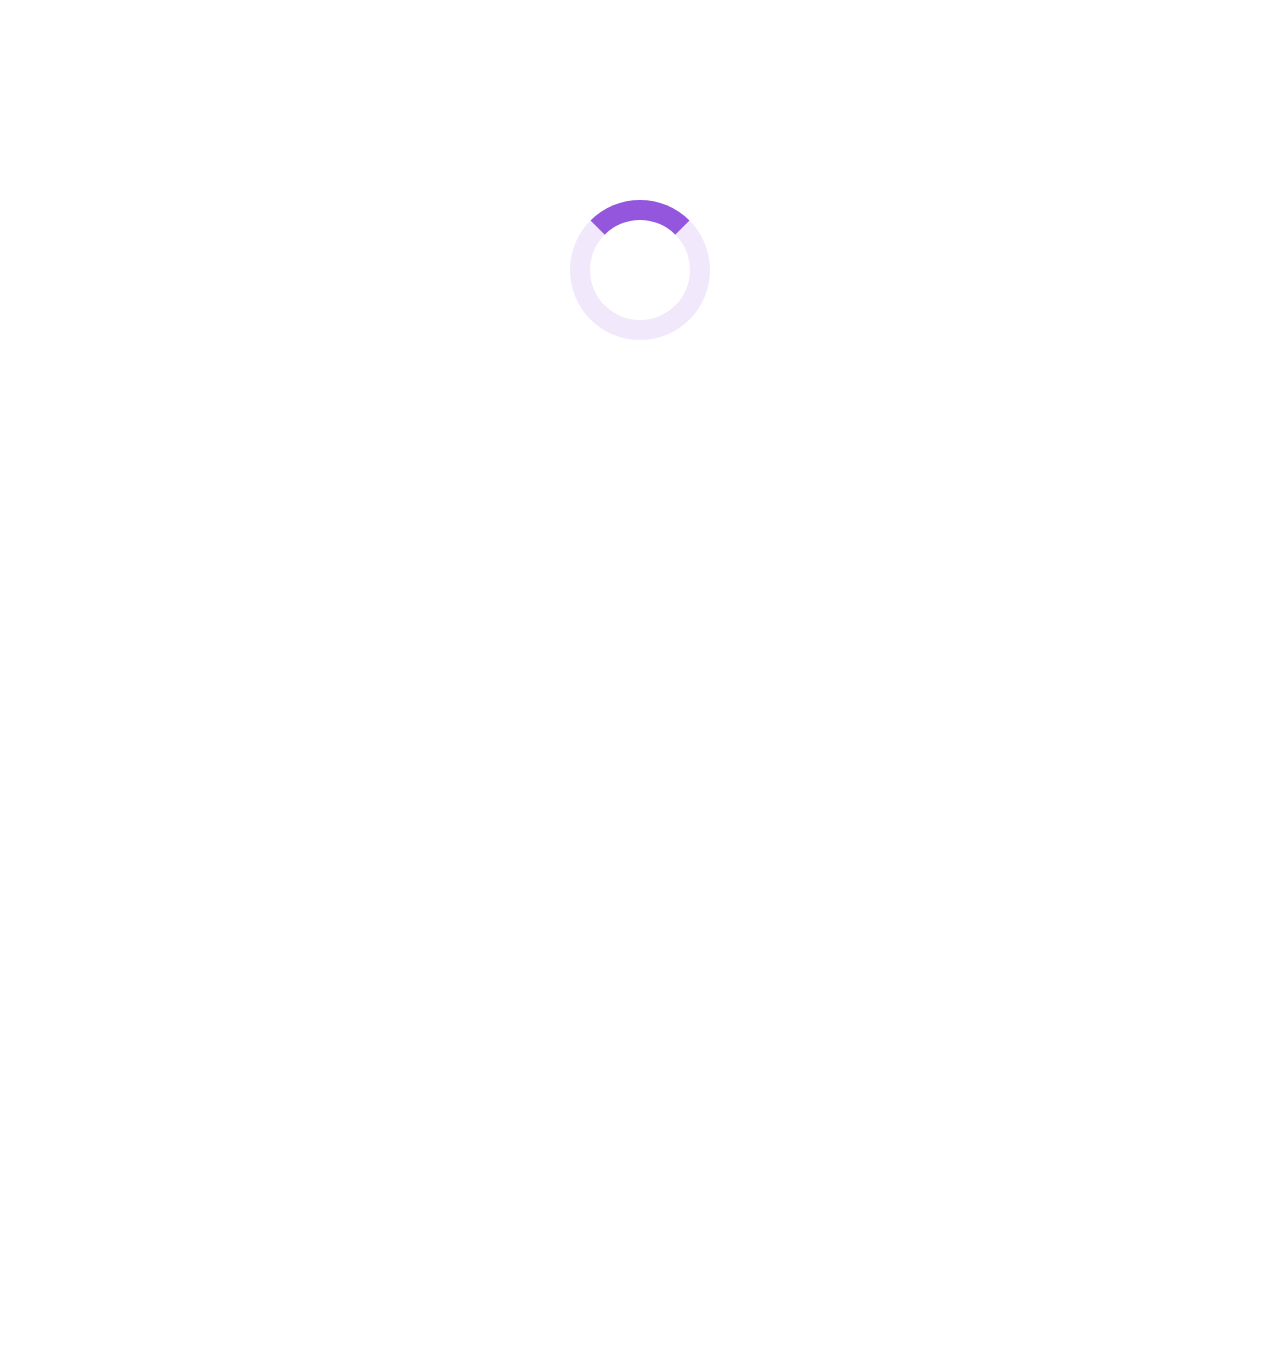
<file: index.html>
<!DOCTYPE html>
<html lang="fr">

<head>
    <title>OhMyFood!</title>
    <meta charset="UTF-8">
    <meta name="viewport" content="width=device-width, initial-scale=1">
    <link rel="stylesheet" href="https://cdnjs.cloudflare.com/ajax/libs/font-awesome/6.1.2/css/all.min.css"
        integrity="sha512-1sCRPdkRXhBV2PBLUdRb4tMg1w2YPf37qatUFeS7zlBy7jJI8Lf4VHwWfZZfpXtYSLy85pkm9GaYVYMfw5BC1A=="
        crossorigin="anonymous" referrerpolicy="no-referrer" />
    <link href="style/style.css" rel="stylesheet">
</head>

<body>
    <div class="loader-container">
        <div class="loader"></div>
    </div>

    <header class="main-header">
        <div class="container">
            <div class="main-header__title flex-container">
                <img class="logo" src="img/logo/ohmyfood.png" alt="oh my food">
                <span>Ohmyfood</span>
            </div>
        </div>
    </header>

    <main class="main flex-container">
        <header class="main__main-header">
            <div class="location flex-container">
                <i class="fa-solid fa-location-dot"></i>
                <p>Paris, Belleville</p>
            </div>

            <div class="reservation">
                <strong>Réservez le menu qui vous convient</strong>
                <p>Découvrez des restaurants d'exception, séléctionnés par nos soins.</p>
                <button class="button">Explorez nos restaurants</button>
            </div>
        </header>
        
        <section class="section section__fonctionnement flex-container container">

            <h2>Fonctionnement</h2>
            <ul class="flex-container section__fonctionnement__steps">
                <li class="step"><span class="rounded-number">1</span><i
                        class="fa-solid icone fa-mobile-screen-button"></i>Choisissez un restaurant</li>
                <li class="step"><span class="rounded-number">2</span><i class="fa-solid icone fa-list-ul"></i>Composez
                    votre menu</li>
                <li class="step"><span class="rounded-number">3</span><i class="fa-solid icone fa-store"></i>Dégustez au
                    restaurant</li>
            </ul>

        </section>

        <section class="section section__restaurants flex-container container">

            <h2>Restaurants</h2>
            <article class="card-restaurant">
                <a href="menus/la_palette_du_gout.html">
                    <img src="img/restaurants/jay-wennington-N_Y88TWmGwA-unsplash-resized.jpg"
                        alt="restaurant La palette du goût">
                </a>
                <div class="card-restaurant-text">
                    <a href="menus/la_palette_du_gout.html">

                        <h3>La palette du goût</h3>
                        <p>Ménilmontant</p>
                    </a>
                    <div class="icone">
                        <svg xmlns="http://www.w3.org/2000/svg" viewBox="0 0 500 612" class="heart">
                            <defs>
                                <linearGradient id="gradiant" x1="0" x2="0" y1="0" y2="1">
                                    <stop class="first-stop" offset="20%" stop-color="#9356DC" />
                                    <stop class="last-stop" offset="100%" stop-color="#FF79DA" />
                                </linearGradient>
                            </defs>
                            <g id="heart">

                                <!--! Font Awesome Pro 6.2.0 by @fontawesome - https://fontawesome.com License - https://fontawesome.com/license (Commercial License) Copyright 2022 Fonticons, Inc. -->
                                <path
                                    d="M47.6 300.4L228.3 469.1c7.5 7 17.4 10.9 27.7 10.9s20.2-3.9 27.7-10.9L464.4 300.4c30.4-28.3 47.6-68 47.6-109.5v-5.8c0-69.9-50.5-129.5-119.4-141C347 36.5 300.6 51.4 268 84L256 96 244 84c-32.6-32.6-79-47.5-124.6-39.9C50.5 55.6 0 115.2 0 185.1v5.8c0 41.5 17.2 81.2 47.6 109.5z" />
                            </g>
                        </svg>
                    </div>
                </div>
            </article>
<!-- ARTICLE !! -->
            <article class="card-restaurant">
                <a href="menus/la_note_enchantee.html">
                    <img src="img/restaurants/stil-u2Lp8tXIcjw-unsplash-resized.jpg" alt="restaurant La note enchantée">
                </a>
                <div class="card-restaurant-text">
                    <a href="menus/la_note_enchantee.html">
                        <h3>La note enchantée</h3>
                        <p>Charonne</p>
                    </a>
                    <div class="icone">
                        <svg xmlns="http://www.w3.org/2000/svg" viewBox="0 0 500 612" class="heart">

                            <use xlink:href="#heart"></use>
                        </svg>
                    </div>
                </div>
            </article>

            <article class="card-restaurant">
                <a href="menus/a_la_francaise.html">
                <img src="img/restaurants/toa-heftiba-DQKerTsQwi0-unsplash-resized.jpg" alt="restaurant A la Française">
                </a>
                <div class="card-restaurant-text">
                    <a href="menus/a_la_francaise.html">
                        <h3>A la Française</h3>
                        <p>Cité rouge</p>
                    </a>
                    <div class="icone">
                        <svg xmlns="http://www.w3.org/2000/svg" viewBox="0 0 500 612" class="heart">
                            <use xlink:href="#heart"></use>
                        </svg>
                    </div>
                </div>
            </article>

            <article class="card-restaurant">
                <a href="menus/le_delice_des_sens.html">
                <img src="img/restaurants/louis-hansel-shotsoflouis-qNBGVyOCY8Q-unsplash-resized.jpg"
                    alt="restaurant Le délice des sens">
                </a>
                <div class="card-restaurant-text">
                    <a href="menus/le_delice_des_sens.html">
                        <h3>Le délice des sens</h3>
                        <p>Folie-Méricourt</p>
                    </a>
                    <div class="icone">
                        <svg xmlns="http://www.w3.org/2000/svg" viewBox="0 0 500 612" class="heart">
                            <use xlink:href="#heart"></use>
                        </svg>
                    </div>
                </div>
            </article>

        </section>

    </main>

    <footer class="main__footer">
        <div class="container">
            <div class="main__footer__header">
                <svg viewBox="0 0 196 34" fill="none" xmlns="http://www.w3.org/2000/svg">
                    <path
                        d="M13.932 7.956C17.196 7.956 19.596 8.61599 21.132 9.936C22.692 11.256 23.472 12.984 23.472 15.12C23.472 15.84 23.376 16.644 23.184 17.532C22.728 19.5 21.876 21.228 20.628 22.716C19.38 24.18 17.844 25.32 16.02 26.136C14.22 26.928 12.264 27.324 10.152 27.324C6.81599 27.324 4.34399 26.664 2.73599 25.344C1.15199 24 0.359985 22.224 0.359985 20.016C0.359985 19.272 0.455985 18.444 0.647985 17.532C1.10399 15.66 1.96799 14.004 3.23999 12.564C4.53599 11.1 6.10799 9.972 7.95599 9.18C9.82799 8.364 11.82 7.956 13.932 7.956ZM13.824 11.16C13.32 11.16 12.78 11.616 12.204 12.528C11.652 13.416 10.992 15.108 10.224 17.604C9.45599 20.1 9.07199 21.852 9.07199 22.86C9.07199 23.388 9.15599 23.748 9.32399 23.94C9.49199 24.108 9.71999 24.192 10.008 24.192C10.512 24.24 11.028 23.808 11.556 22.896C12.108 21.984 12.792 20.208 13.608 17.568C14.352 15.24 14.724 13.548 14.724 12.492C14.724 11.988 14.64 11.64 14.472 11.448C14.328 11.256 14.112 11.16 13.824 11.16Z"
                        fill="#101010" />
                    <path
                        d="M44.9899 22.032C44.9419 22.128 44.9179 22.272 44.9179 22.464C44.9179 22.632 44.9539 22.764 45.0259 22.86C45.1219 22.956 45.2419 23.004 45.3859 23.004C45.6739 23.004 45.9139 22.884 46.1059 22.644C46.3219 22.38 46.4659 22.248 46.5379 22.248C46.6579 22.248 46.7539 22.332 46.8259 22.5C46.8979 22.644 46.9339 22.824 46.9339 23.04C46.9579 23.736 46.7299 24.42 46.2499 25.092C45.7699 25.74 45.0619 26.28 44.1259 26.712C43.2139 27.12 42.1099 27.324 40.8139 27.324C39.2299 27.324 37.9699 26.964 37.0339 26.244C36.0979 25.5 35.6179 24.516 35.5939 23.292C35.5939 22.404 35.8099 21.408 36.2419 20.304L38.2219 15.12C38.3419 14.808 38.4019 14.556 38.4019 14.364C38.4019 14.052 38.2939 13.812 38.0779 13.644C37.8859 13.452 37.6459 13.356 37.3579 13.356C36.9019 13.356 36.4339 13.572 35.9539 14.004C35.4979 14.412 35.1259 15.084 34.8379 16.02V15.948L32.5699 23.256C32.4979 23.544 32.4619 23.796 32.4619 24.012C32.4619 24.324 32.5219 24.576 32.6419 24.768C32.7619 24.936 32.9299 25.104 33.1459 25.272C33.3139 25.44 33.4339 25.584 33.5059 25.704C33.5779 25.8 33.5899 25.932 33.5419 26.1C33.4219 26.412 33.1819 26.64 32.8219 26.784C32.4619 26.928 31.9099 27 31.1659 27H22.9579C22.3339 27 21.8779 26.904 21.5899 26.712C21.3019 26.496 21.2059 26.22 21.3019 25.884C21.3979 25.596 21.6499 25.344 22.0579 25.128C22.4179 24.936 22.7179 24.708 22.9579 24.444C23.1979 24.18 23.4019 23.76 23.5699 23.184L29.0419 5.22C29.1139 5.004 29.1499 4.824 29.1499 4.68C29.1499 4.416 29.0779 4.2 28.9339 4.032C28.8139 3.864 28.6459 3.696 28.4299 3.528C28.1899 3.336 28.0099 3.168 27.8899 3.024C27.7939 2.88 27.7819 2.688 27.8539 2.448C27.9979 1.896 28.7539 1.416 30.1219 1.00799C31.4899 0.599996 32.9179 0.395996 34.4059 0.395996C35.7979 0.395996 36.8179 0.659996 37.4659 1.188C38.1379 1.716 38.4739 2.436 38.4739 3.348C38.4739 3.876 38.3899 4.392 38.2219 4.896L36.2779 11.232C37.2139 10.008 38.1979 9.156 39.2299 8.676C40.2859 8.196 41.4259 7.956 42.6499 7.956C44.1139 7.956 45.2899 8.4 46.1779 9.288C47.0899 10.176 47.5459 11.328 47.5459 12.744C47.5459 13.488 47.4259 14.22 47.1859 14.94L44.9899 22.032Z"
                        fill="#101010" />
                    <path
                        d="M82.7165 22.032C82.6685 22.128 82.6445 22.272 82.6445 22.464C82.6445 22.632 82.6805 22.764 82.7525 22.86C82.8485 22.956 82.9685 23.004 83.1125 23.004C83.4005 23.004 83.6405 22.884 83.8325 22.644C84.0485 22.38 84.1925 22.248 84.2645 22.248C84.3845 22.248 84.4805 22.332 84.5525 22.5C84.6245 22.644 84.6605 22.824 84.6605 23.04C84.6845 23.736 84.4565 24.42 83.9765 25.092C83.4965 25.74 82.7885 26.28 81.8525 26.712C80.9405 27.12 79.8365 27.324 78.5405 27.324C76.9565 27.324 75.6965 26.964 74.7605 26.244C73.8245 25.5 73.3445 24.516 73.3205 23.292C73.3205 22.404 73.5365 21.408 73.9685 20.304L75.9485 15.12C76.0685 14.808 76.1285 14.556 76.1285 14.364C76.1285 14.052 76.0205 13.812 75.8045 13.644C75.6125 13.452 75.3725 13.356 75.0845 13.356C74.6765 13.356 74.2565 13.536 73.8245 13.896C73.3925 14.256 73.0085 14.82 72.6725 15.588L70.6925 22.032C70.6445 22.128 70.6205 22.272 70.6205 22.464C70.6205 22.632 70.6565 22.764 70.7285 22.86C70.8245 22.956 70.9445 23.004 71.0885 23.004C71.3765 23.004 71.6165 22.884 71.8085 22.644C72.0245 22.38 72.1685 22.248 72.2405 22.248C72.3605 22.248 72.4565 22.332 72.5285 22.5C72.6005 22.644 72.6365 22.824 72.6365 23.04C72.6605 23.736 72.4325 24.42 71.9525 25.092C71.4725 25.74 70.7645 26.28 69.8285 26.712C68.9165 27.12 67.8125 27.324 66.5165 27.324C64.9325 27.324 63.6725 26.964 62.7365 26.244C61.8005 25.5 61.3205 24.516 61.2965 23.292C61.2965 22.404 61.5125 21.408 61.9445 20.304L63.9245 15.12C64.0445 14.808 64.1045 14.556 64.1045 14.364C64.1045 14.052 63.9965 13.812 63.7805 13.644C63.5885 13.452 63.3485 13.356 63.0605 13.356C62.6525 13.356 62.2325 13.536 61.8005 13.896C61.3685 14.232 61.0085 14.784 60.7205 15.552L58.3445 23.256C58.2485 23.52 58.2005 23.772 58.2005 24.012C58.2005 24.3 58.2605 24.54 58.3805 24.732C58.5005 24.9 58.6685 25.08 58.8845 25.272C59.0525 25.416 59.1725 25.548 59.2445 25.668C59.3165 25.788 59.3285 25.932 59.2805 26.1C59.1845 26.412 58.9565 26.64 58.5965 26.784C58.2365 26.928 57.6725 27 56.9045 27H48.6965C48.0725 27 47.6285 26.904 47.3645 26.712C47.0765 26.496 46.9685 26.22 47.0405 25.884C47.1365 25.596 47.3885 25.344 47.7965 25.128C48.1565 24.936 48.4565 24.708 48.6965 24.444C48.9365 24.18 49.1405 23.76 49.3085 23.184L52.5125 12.78C52.5605 12.66 52.5845 12.492 52.5845 12.276C52.5845 12.012 52.5245 11.808 52.4045 11.664C52.3085 11.52 52.1405 11.34 51.9005 11.124C51.6605 10.932 51.4925 10.764 51.3965 10.62C51.3005 10.476 51.2885 10.284 51.3605 10.044C51.5045 9.492 52.2605 9.012 53.6285 8.604C54.9965 8.172 56.4245 7.956 57.9125 7.956C59.0885 7.956 60.0125 8.28 60.6845 8.928C61.3805 9.576 61.7165 10.464 61.6925 11.592C62.6765 10.224 63.7085 9.276 64.7885 8.748C65.8925 8.22 67.0805 7.956 68.3525 7.956C69.7445 7.956 70.8725 8.364 71.7365 9.18C72.6245 9.972 73.1165 11.016 73.2125 12.312C74.2445 10.68 75.3485 9.552 76.5245 8.928C77.7005 8.28 78.9845 7.956 80.3765 7.956C81.8405 7.956 83.0165 8.4 83.9045 9.288C84.8165 10.176 85.2725 11.328 85.2725 12.744C85.2725 13.488 85.1525 14.22 84.9125 14.94L82.7165 22.032Z"
                        fill="#101010" />
                    <path
                        d="M104.932 7.956C105.988 7.956 106.828 8.388 107.452 9.252C108.1 10.092 108.424 11.244 108.424 12.708C108.424 13.98 108.196 15.348 107.74 16.812C106.852 19.764 105.424 22.548 103.456 25.164C101.512 27.78 99.2675 29.88 96.7235 31.464C94.2035 33.048 91.6836 33.84 89.1636 33.84C87.9156 33.84 86.8355 33.624 85.9235 33.192C85.0355 32.76 84.3635 32.184 83.9075 31.464C83.4275 30.744 83.1875 29.976 83.1875 29.16C83.1875 28.8 83.2475 28.404 83.3675 27.972C83.5835 27.3 83.9435 26.784 84.4475 26.424C84.9515 26.064 85.5516 25.884 86.2476 25.884C87.3516 25.884 88.2515 26.256 88.9475 27C89.6675 27.768 90.1236 28.812 90.3156 30.132C91.8516 30.06 93.2675 29.4 94.5635 28.152C93.3395 27.936 92.4275 27.528 91.8275 26.928C91.2515 26.304 90.8555 25.344 90.6395 24.048L89.1995 15.228C89.1275 14.772 89.0195 14.46 88.8755 14.292C88.7555 14.1 88.5876 14.004 88.3716 14.004C88.2036 14.004 87.9995 14.088 87.7595 14.256C87.5435 14.424 87.3875 14.508 87.2915 14.508C87.0995 14.508 87.0035 14.304 87.0035 13.896C87.0035 13.56 87.0635 13.2 87.1835 12.816C87.6155 11.448 88.4196 10.296 89.5956 9.36C90.7716 8.4 92.1395 7.92 93.6995 7.92C95.2355 7.92 96.3635 8.376 97.0835 9.288C97.8275 10.2 98.3076 11.604 98.5236 13.5L99.6035 21.42C99.6755 22.02 99.8915 22.32 100.252 22.32C100.684 22.32 101.188 21.936 101.764 21.168C102.34 20.376 102.904 19.26 103.456 17.82C102.736 17.172 102.184 16.428 101.8 15.588C101.416 14.748 101.224 13.848 101.224 12.888C101.224 12.144 101.32 11.472 101.512 10.872C101.8 9.912 102.244 9.192 102.844 8.712C103.468 8.208 104.164 7.956 104.932 7.956Z"
                        fill="#101010" />
                    <path
                        d="M122.864 0.395996C125.432 0.395996 127.352 0.791996 128.624 1.584C129.92 2.352 130.568 3.3 130.568 4.428C130.568 5.34 130.184 6.048 129.416 6.552C128.672 7.032 127.688 7.272 126.464 7.272C125.336 7.272 124.46 6.996 123.836 6.444C123.212 5.892 122.9 5.208 122.9 4.392C122.9 3.888 123.056 3.36 123.368 2.808C122.648 2.808 122.048 2.988 121.568 3.348C121.088 3.684 120.716 4.272 120.452 5.112C120.308 5.64 120.236 6.132 120.236 6.588C120.236 7.164 120.332 7.62 120.524 7.956C120.74 8.268 121.04 8.424 121.424 8.424H123.548C124.796 8.424 125.42 8.808 125.42 9.576C125.42 9.672 125.396 9.816 125.348 10.008C125.204 10.536 124.904 10.932 124.448 11.196C124.016 11.46 123.356 11.592 122.468 11.592H121.388L117.824 23.256C117.752 23.544 117.716 23.796 117.716 24.012C117.716 24.324 117.776 24.576 117.896 24.768C118.016 24.936 118.184 25.104 118.4 25.272C118.568 25.44 118.688 25.584 118.76 25.704C118.832 25.8 118.844 25.932 118.796 26.1C118.676 26.412 118.436 26.64 118.076 26.784C117.716 26.928 117.164 27 116.42 27H108.212C107.588 27 107.132 26.904 106.844 26.712C106.556 26.496 106.46 26.22 106.556 25.884C106.652 25.596 106.904 25.344 107.312 25.128C107.672 24.936 107.972 24.708 108.212 24.444C108.452 24.18 108.656 23.76 108.824 23.184L111.632 13.968C111.752 13.608 111.812 13.236 111.812 12.852C111.812 12.372 111.704 12 111.488 11.736C111.296 11.448 110.996 11.136 110.588 10.8C110.324 10.584 110.12 10.404 109.976 10.26C109.856 10.092 109.796 9.9 109.796 9.684C109.772 9.228 109.928 8.904 110.264 8.712C110.624 8.52 111.296 8.424 112.28 8.424H113.18C113.012 7.824 112.928 7.224 112.928 6.624C112.928 6.024 113.036 5.4 113.252 4.752C113.708 3.528 114.68 2.496 116.168 1.65599C117.68 0.815996 119.912 0.395996 122.864 0.395996Z"
                        fill="#101010" />
                    <path
                        d="M137.084 7.956C140.348 7.956 142.748 8.61599 144.284 9.936C145.844 11.256 146.624 12.984 146.624 15.12C146.624 15.84 146.528 16.644 146.336 17.532C145.88 19.5 145.028 21.228 143.78 22.716C142.532 24.18 140.996 25.32 139.172 26.136C137.372 26.928 135.416 27.324 133.304 27.324C129.968 27.324 127.496 26.664 125.888 25.344C124.304 24 123.512 22.224 123.512 20.016C123.512 19.272 123.608 18.444 123.8 17.532C124.256 15.66 125.12 14.004 126.392 12.564C127.688 11.1 129.26 9.972 131.108 9.18C132.98 8.364 134.972 7.956 137.084 7.956ZM136.976 11.16C136.472 11.16 135.932 11.616 135.356 12.528C134.804 13.416 134.144 15.108 133.376 17.604C132.608 20.1 132.224 21.852 132.224 22.86C132.224 23.388 132.308 23.748 132.476 23.94C132.644 24.108 132.872 24.192 133.16 24.192C133.664 24.24 134.18 23.808 134.708 22.896C135.26 21.984 135.944 20.208 136.76 17.568C137.504 15.24 137.876 13.548 137.876 12.492C137.876 11.988 137.792 11.64 137.624 11.448C137.48 11.256 137.264 11.16 136.976 11.16Z"
                        fill="#101010" />
                    <path
                        d="M160.709 7.956C163.973 7.956 166.373 8.61599 167.909 9.936C169.469 11.256 170.249 12.984 170.249 15.12C170.249 15.84 170.153 16.644 169.961 17.532C169.505 19.5 168.653 21.228 167.405 22.716C166.157 24.18 164.621 25.32 162.797 26.136C160.997 26.928 159.041 27.324 156.929 27.324C153.593 27.324 151.121 26.664 149.513 25.344C147.929 24 147.137 22.224 147.137 20.016C147.137 19.272 147.233 18.444 147.425 17.532C147.881 15.66 148.745 14.004 150.017 12.564C151.313 11.1 152.885 9.972 154.733 9.18C156.605 8.364 158.597 7.956 160.709 7.956ZM160.601 11.16C160.097 11.16 159.557 11.616 158.981 12.528C158.429 13.416 157.769 15.108 157.001 17.604C156.233 20.1 155.849 21.852 155.849 22.86C155.849 23.388 155.933 23.748 156.101 23.94C156.269 24.108 156.497 24.192 156.785 24.192C157.289 24.24 157.805 23.808 158.333 22.896C158.885 21.984 159.569 20.208 160.385 17.568C161.129 15.24 161.501 13.548 161.501 12.492C161.501 11.988 161.417 11.64 161.249 11.448C161.105 11.256 160.889 11.16 160.601 11.16Z"
                        fill="#101010" />
                    <path
                        d="M190.526 21.816C190.478 22.008 190.454 22.14 190.454 22.212C190.454 22.38 190.502 22.512 190.598 22.608C190.694 22.704 190.814 22.752 190.958 22.752C191.246 22.752 191.486 22.632 191.678 22.392C191.894 22.128 192.038 21.996 192.11 21.996C192.23 21.996 192.326 22.08 192.398 22.248C192.47 22.416 192.506 22.608 192.506 22.824C192.53 23.472 192.278 24.132 191.75 24.804C191.246 25.476 190.562 26.028 189.698 26.46C188.834 26.892 187.898 27.108 186.89 27.108C185.69 27.108 184.646 26.88 183.758 26.424C182.87 25.968 182.258 25.368 181.922 24.624C181.274 25.464 180.53 26.088 179.69 26.496C178.85 26.904 177.962 27.108 177.026 27.108C175.922 27.108 174.89 26.832 173.93 26.28C172.994 25.728 172.238 24.948 171.662 23.94C171.11 22.908 170.834 21.744 170.834 20.448C170.834 18.264 171.242 16.212 172.058 14.292C172.898 12.348 174.062 10.788 175.55 9.612C177.038 8.412 178.73 7.812 180.626 7.812C181.658 7.812 182.534 7.932 183.254 8.172C183.998 8.412 184.67 8.772 185.27 9.252L186.494 5.22C186.566 5.004 186.602 4.824 186.602 4.68C186.602 4.416 186.53 4.2 186.386 4.032C186.266 3.864 186.098 3.696 185.882 3.528C185.642 3.336 185.462 3.168 185.342 3.024C185.246 2.88 185.234 2.688 185.306 2.448C185.45 1.896 186.206 1.416 187.574 1.00799C188.942 0.599996 190.37 0.395996 191.858 0.395996C193.25 0.395996 194.27 0.659996 194.918 1.188C195.59 1.716 195.926 2.436 195.926 3.348C195.926 3.876 195.842 4.392 195.674 4.896L190.526 21.816ZM184.514 11.7C184.13 11.364 183.71 11.196 183.254 11.196C182.558 11.196 181.874 11.712 181.202 12.744C180.53 13.776 179.99 15.024 179.582 16.488C179.174 17.952 178.982 19.272 179.006 20.448C179.006 21.768 179.438 22.428 180.302 22.428C180.614 22.428 180.878 22.308 181.094 22.068C181.31 21.804 181.514 21.384 181.706 20.808L184.514 11.7Z"
                        fill="#101010" />
                </svg>
                <span>Oh my food</span>
            </div>
            <nav class="main__footer__nav">
                <ul class="nav-list">
                    <li class="nav-item"><a href="#"><i class="fa-solid icone fa-utensils"></i>Proposer un
                            restaurant</a></li>
                    <li class="nav-item"><a href="#"><i class="fa-solid icone fa-handshake-angle"></i>Devenir
                            partenaire</a>
                    </li>
                    <li class="nav-item"><a href="#">Mentions légales</a></li>
                    <li class="nav-item"><a href="#">Contact</a></li>
                </ul>
            </nav>
        </div>
    </footer>

</body>

</html>
</file>
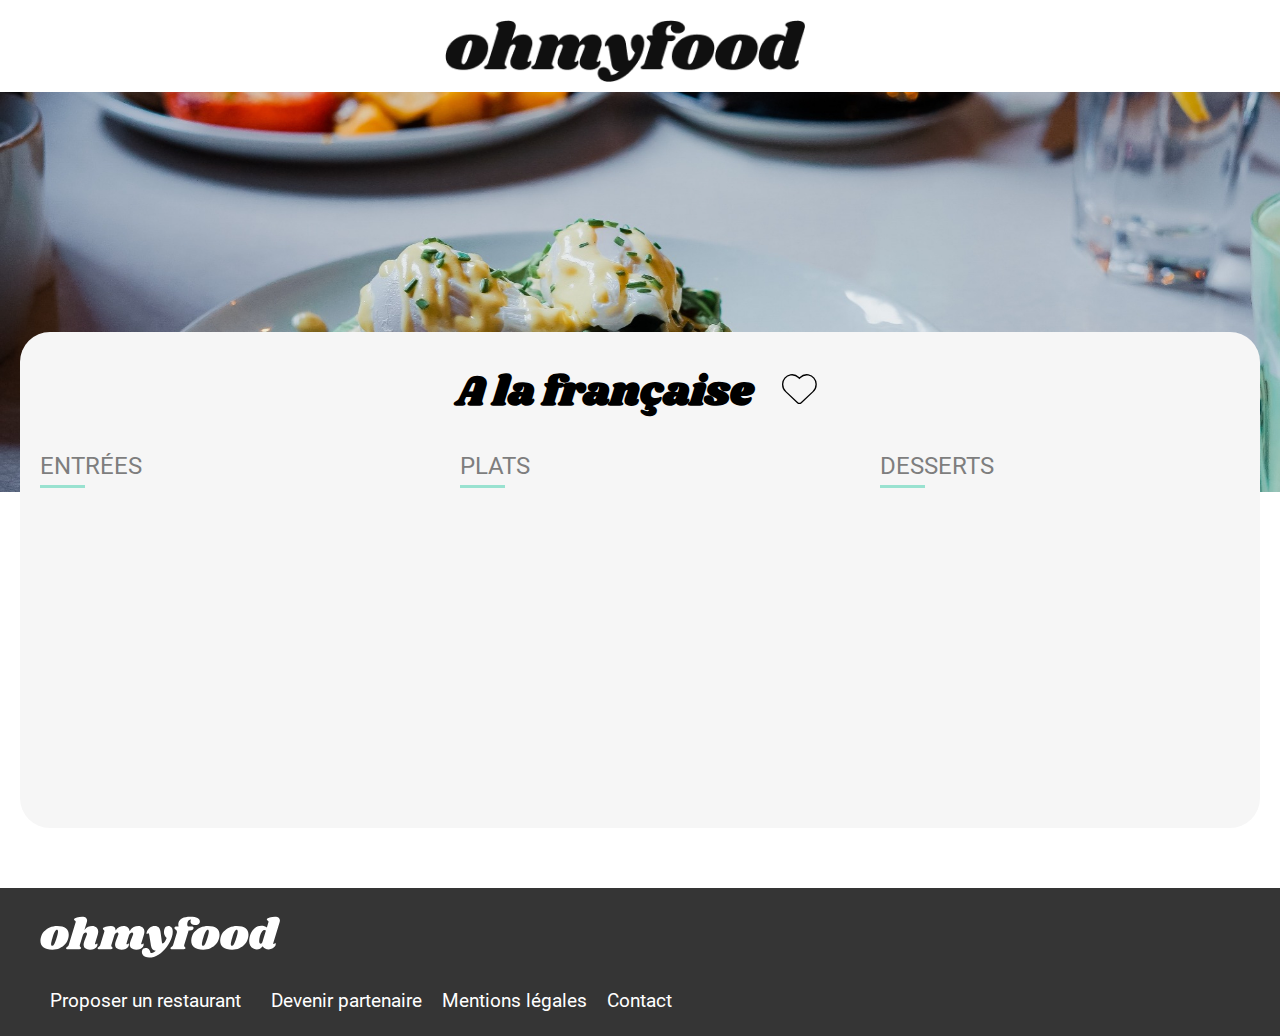
<file: menus/a_la_francaise.html>
<!DOCTYPE html>
<html lang="fr">

<head>
    <meta charset="UTF-8">
    <meta http-equiv="X-UA-Compatible" content="IE=edge">
    <meta name="viewport" content="width=device-width, initial-scale=1.0">
    <title>Menu - À la française</title>
    <link rel="stylesheet" href="https://cdnjs.cloudflare.com/ajax/libs/font-awesome/6.1.2/css/all.min.css"
        integrity="sha512-1sCRPdkRXhBV2PBLUdRb4tMg1w2YPf37qatUFeS7zlBy7jJI8Lf4VHwWfZZfpXtYSLy85pkm9GaYVYMfw5BC1A=="
        crossorigin="anonymous" referrerpolicy="no-referrer" />
    <link href="../style/style.css" rel="stylesheet">

</head>

<body>
    <header class="main-header">
        <div class="container">

            <div class="main-header__title flex-container">
                <a href="../index.html"><i class="fa-solid fa-arrow-left"></i></a>
                <img class="logo" src="../img/logo/ohmyfood.png" alt="oh my food">
                <span>Ohmyfood - A la française</span>
            </div>
        </div>
    </header>

    <main class="main-menu flex-container">
        <header class="main-menu__main-header">
            <div class="header-background-img">
                <img src="../img/restaurants/toa-heftiba-DQKerTsQwi0-unsplash-resized.jpg" alt="restaurant à la française">
            </div>
        </header>

        <section class="container">
            <header class="section-header flex-container">
                <h2>A la française</h2>
                <svg xmlns="http://www.w3.org/2000/svg" viewBox="0 0 500 612" class="heart">
                    <defs>
                        <linearGradient id="gradiant" x1="0" x2="0" y1="0" y2="1">
                            <stop offset="20%" stop-color="#9356DC" />
                            <stop offset="100%" stop-color="#FF79DA" />
                        </linearGradient>
                    </defs>
                    <g id="heart">
                        <!--! Font Awesome Pro 6.2.0 by @fontawesome - https://fontawesome.com License - https://fontawesome.com/license (Commercial License) Copyright 2022 Fonticons, Inc. -->
                        <path
                            d="M47.6 300.4L228.3 469.1c7.5 7 17.4 10.9 27.7 10.9s20.2-3.9 27.7-10.9L464.4 300.4c30.4-28.3 47.6-68 47.6-109.5v-5.8c0-69.9-50.5-129.5-119.4-141C347 36.5 300.6 51.4 268 84L256 96 244 84c-32.6-32.6-79-47.5-124.6-39.9C50.5 55.6 0 115.2 0 185.1v5.8c0 41.5 17.2 81.2 47.6 109.5z" />
                    </g>
                </svg>
            </header>


            <article class="article flex-container">
                <div class="article-header">
                <h3>entrées</h3>
                <div class="green-line"></div>
                </div>
                <div class="menu-item ">
                    <div class="menu-item-content flex-container">
                        <div class="menu-item-content__text">
                        <strong>Tartare de poulpe acidulé</strong>
                        <p>Aux zestes d'orange</p>
                    </div>
                        <span class="menu-item-content__prix">25€</span>
                    </div> 
                    <div class="offset">
                        <i class="fa-solid fa-check"></i>
                    </div>
                </div>

                <div class="menu-item ">
                    <div class="menu-item-content flex-container">
                        <div class="menu-item-content__text">
                        <strong>Velouté de légumes d'antan</strong>
                        <p>Carotte, panais, topinambour</p>
                    </div>
                        <span class="menu-item-content__prix">35€</span>
                    </div> 
                    <div class="offset">
                        <i class="fa-solid fa-check"></i>
                    </div>
                </div>

                <div class="menu-item ">
                    <div class="menu-item-content flex-container">
                        <div class="menu-item-content__text">
                        <strong>Soupe à l'oignon</strong>
                        <p>Revisitée</p>
                    </div>
                        <span class="menu-item-content__prix">20€</span>
                    </div> 
                    <div class="offset">
                        <i class="fa-solid fa-check"></i>
                    </div>
                </div>
            </article>

            <article class="article flex-container">
                <div class="article-header">
                    <h3>plats</h3>
                    <div class="green-line"></div>
                </div>

                <div class="menu-item ">
                    <div class="menu-item-content flex-container">
                        <div class="menu-item-content__text">
                        <strong>Coquilles Saint-Jacques</strong>
                        <p>Accompagnées d'une purée de panais</p>
                    </div>
                        <span class="menu-item-content__prix">40€</span>
                    </div> 
                    <div class="offset">
                        <i class="fa-solid fa-check"></i>
                    </div>
                </div>
                <div class="menu-item ">
                    <div class="menu-item-content flex-container">
                        <div class="menu-item-content__text">
                        <strong>Magret de canard</strong>
                        <p>Et parmentier de pommes de terre</p>
                    </div>
                        <span class="menu-item-content__prix">35€</span>
                    </div> 
                    <div class="offset">
                        <i class="fa-solid fa-check"></i>
                    </div>
                </div>

                <div class="menu-item ">
                    <div class="menu-item-content flex-container">
                        <div class="menu-item-content__text">
                        <strong>Pigeonneau d’Ille-et-Vilaine</strong>
                        <p>Sur son lit de gnocchis aux légumes</p>
                    </div>
                        <span class="menu-item-content__prix">44€</span>
                    </div> 
                    <div class="offset">
                        <i class="fa-solid fa-check"></i>
                    </div>
                </div>
            </article>

            <article class="article flex-container">
                <div class="article-header">
                    <h3>desserts</h3>
                    <div class="green-line">
                    </div>
                </div>
                <div class="menu-item ">
                    <div class="menu-item-content flex-container">
                        <div class="menu-item-content__text">
                        <strong>Pétales de violettes glacés</strong>
                        <p>Et purée de noisettes</p>
                    </div>
                        <span class="menu-item-content__prix">18€</span>
                    </div> 
                    <div class="offset">
                        <i class="fa-solid fa-check"></i>
                    </div>
                </div>

                <div class="menu-item ">
                    <div class="menu-item-content flex-container">
                        <div class="menu-item-content__text">
                        <strong>Fondant au chocolat</strong>
                        <p>Revisité</p>
                    </div>
                        <span class="menu-item-content__prix">22€</span>
                    </div> 
                    <div class="offset">
                        <i class="fa-solid fa-check"></i>
                    </div>
                </div>

                <div class="menu-item ">
                    <div class="menu-item-content flex-container">
                        <div class="menu-item-content__text">
                        <strong>Millefeuille croustillant</strong>
                        <p>Myrtilles et pâte d’amande</p>
                    </div>
                        <span class="menu-item-content__prix">23€</span>
                    </div> 
                    <div class="offset">
                        <i class="fa-solid fa-check"></i>
                    </div>
                </div>
            </article>
        </section>
    </main>
    <footer class="main__footer">
        <div class="container">
            <div class="main__footer__header">
                <svg viewBox="0 0 196 34" fill="none" xmlns="http://www.w3.org/2000/svg">
                    <path d="M13.932 7.956C17.196 7.956 19.596 8.61599 21.132 9.936C22.692 11.256 23.472 12.984 23.472 15.12C23.472 15.84 23.376 16.644 23.184 17.532C22.728 19.5 21.876 21.228 20.628 22.716C19.38 24.18 17.844 25.32 16.02 26.136C14.22 26.928 12.264 27.324 10.152 27.324C6.81599 27.324 4.34399 26.664 2.73599 25.344C1.15199 24 0.359985 22.224 0.359985 20.016C0.359985 19.272 0.455985 18.444 0.647985 17.532C1.10399 15.66 1.96799 14.004 3.23999 12.564C4.53599 11.1 6.10799 9.972 7.95599 9.18C9.82799 8.364 11.82 7.956 13.932 7.956ZM13.824 11.16C13.32 11.16 12.78 11.616 12.204 12.528C11.652 13.416 10.992 15.108 10.224 17.604C9.45599 20.1 9.07199 21.852 9.07199 22.86C9.07199 23.388 9.15599 23.748 9.32399 23.94C9.49199 24.108 9.71999 24.192 10.008 24.192C10.512 24.24 11.028 23.808 11.556 22.896C12.108 21.984 12.792 20.208 13.608 17.568C14.352 15.24 14.724 13.548 14.724 12.492C14.724 11.988 14.64 11.64 14.472 11.448C14.328 11.256 14.112 11.16 13.824 11.16Z" fill="#101010"/>
                    <path d="M44.9899 22.032C44.9419 22.128 44.9179 22.272 44.9179 22.464C44.9179 22.632 44.9539 22.764 45.0259 22.86C45.1219 22.956 45.2419 23.004 45.3859 23.004C45.6739 23.004 45.9139 22.884 46.1059 22.644C46.3219 22.38 46.4659 22.248 46.5379 22.248C46.6579 22.248 46.7539 22.332 46.8259 22.5C46.8979 22.644 46.9339 22.824 46.9339 23.04C46.9579 23.736 46.7299 24.42 46.2499 25.092C45.7699 25.74 45.0619 26.28 44.1259 26.712C43.2139 27.12 42.1099 27.324 40.8139 27.324C39.2299 27.324 37.9699 26.964 37.0339 26.244C36.0979 25.5 35.6179 24.516 35.5939 23.292C35.5939 22.404 35.8099 21.408 36.2419 20.304L38.2219 15.12C38.3419 14.808 38.4019 14.556 38.4019 14.364C38.4019 14.052 38.2939 13.812 38.0779 13.644C37.8859 13.452 37.6459 13.356 37.3579 13.356C36.9019 13.356 36.4339 13.572 35.9539 14.004C35.4979 14.412 35.1259 15.084 34.8379 16.02V15.948L32.5699 23.256C32.4979 23.544 32.4619 23.796 32.4619 24.012C32.4619 24.324 32.5219 24.576 32.6419 24.768C32.7619 24.936 32.9299 25.104 33.1459 25.272C33.3139 25.44 33.4339 25.584 33.5059 25.704C33.5779 25.8 33.5899 25.932 33.5419 26.1C33.4219 26.412 33.1819 26.64 32.8219 26.784C32.4619 26.928 31.9099 27 31.1659 27H22.9579C22.3339 27 21.8779 26.904 21.5899 26.712C21.3019 26.496 21.2059 26.22 21.3019 25.884C21.3979 25.596 21.6499 25.344 22.0579 25.128C22.4179 24.936 22.7179 24.708 22.9579 24.444C23.1979 24.18 23.4019 23.76 23.5699 23.184L29.0419 5.22C29.1139 5.004 29.1499 4.824 29.1499 4.68C29.1499 4.416 29.0779 4.2 28.9339 4.032C28.8139 3.864 28.6459 3.696 28.4299 3.528C28.1899 3.336 28.0099 3.168 27.8899 3.024C27.7939 2.88 27.7819 2.688 27.8539 2.448C27.9979 1.896 28.7539 1.416 30.1219 1.00799C31.4899 0.599996 32.9179 0.395996 34.4059 0.395996C35.7979 0.395996 36.8179 0.659996 37.4659 1.188C38.1379 1.716 38.4739 2.436 38.4739 3.348C38.4739 3.876 38.3899 4.392 38.2219 4.896L36.2779 11.232C37.2139 10.008 38.1979 9.156 39.2299 8.676C40.2859 8.196 41.4259 7.956 42.6499 7.956C44.1139 7.956 45.2899 8.4 46.1779 9.288C47.0899 10.176 47.5459 11.328 47.5459 12.744C47.5459 13.488 47.4259 14.22 47.1859 14.94L44.9899 22.032Z" fill="#101010"/>
                    <path d="M82.7165 22.032C82.6685 22.128 82.6445 22.272 82.6445 22.464C82.6445 22.632 82.6805 22.764 82.7525 22.86C82.8485 22.956 82.9685 23.004 83.1125 23.004C83.4005 23.004 83.6405 22.884 83.8325 22.644C84.0485 22.38 84.1925 22.248 84.2645 22.248C84.3845 22.248 84.4805 22.332 84.5525 22.5C84.6245 22.644 84.6605 22.824 84.6605 23.04C84.6845 23.736 84.4565 24.42 83.9765 25.092C83.4965 25.74 82.7885 26.28 81.8525 26.712C80.9405 27.12 79.8365 27.324 78.5405 27.324C76.9565 27.324 75.6965 26.964 74.7605 26.244C73.8245 25.5 73.3445 24.516 73.3205 23.292C73.3205 22.404 73.5365 21.408 73.9685 20.304L75.9485 15.12C76.0685 14.808 76.1285 14.556 76.1285 14.364C76.1285 14.052 76.0205 13.812 75.8045 13.644C75.6125 13.452 75.3725 13.356 75.0845 13.356C74.6765 13.356 74.2565 13.536 73.8245 13.896C73.3925 14.256 73.0085 14.82 72.6725 15.588L70.6925 22.032C70.6445 22.128 70.6205 22.272 70.6205 22.464C70.6205 22.632 70.6565 22.764 70.7285 22.86C70.8245 22.956 70.9445 23.004 71.0885 23.004C71.3765 23.004 71.6165 22.884 71.8085 22.644C72.0245 22.38 72.1685 22.248 72.2405 22.248C72.3605 22.248 72.4565 22.332 72.5285 22.5C72.6005 22.644 72.6365 22.824 72.6365 23.04C72.6605 23.736 72.4325 24.42 71.9525 25.092C71.4725 25.74 70.7645 26.28 69.8285 26.712C68.9165 27.12 67.8125 27.324 66.5165 27.324C64.9325 27.324 63.6725 26.964 62.7365 26.244C61.8005 25.5 61.3205 24.516 61.2965 23.292C61.2965 22.404 61.5125 21.408 61.9445 20.304L63.9245 15.12C64.0445 14.808 64.1045 14.556 64.1045 14.364C64.1045 14.052 63.9965 13.812 63.7805 13.644C63.5885 13.452 63.3485 13.356 63.0605 13.356C62.6525 13.356 62.2325 13.536 61.8005 13.896C61.3685 14.232 61.0085 14.784 60.7205 15.552L58.3445 23.256C58.2485 23.52 58.2005 23.772 58.2005 24.012C58.2005 24.3 58.2605 24.54 58.3805 24.732C58.5005 24.9 58.6685 25.08 58.8845 25.272C59.0525 25.416 59.1725 25.548 59.2445 25.668C59.3165 25.788 59.3285 25.932 59.2805 26.1C59.1845 26.412 58.9565 26.64 58.5965 26.784C58.2365 26.928 57.6725 27 56.9045 27H48.6965C48.0725 27 47.6285 26.904 47.3645 26.712C47.0765 26.496 46.9685 26.22 47.0405 25.884C47.1365 25.596 47.3885 25.344 47.7965 25.128C48.1565 24.936 48.4565 24.708 48.6965 24.444C48.9365 24.18 49.1405 23.76 49.3085 23.184L52.5125 12.78C52.5605 12.66 52.5845 12.492 52.5845 12.276C52.5845 12.012 52.5245 11.808 52.4045 11.664C52.3085 11.52 52.1405 11.34 51.9005 11.124C51.6605 10.932 51.4925 10.764 51.3965 10.62C51.3005 10.476 51.2885 10.284 51.3605 10.044C51.5045 9.492 52.2605 9.012 53.6285 8.604C54.9965 8.172 56.4245 7.956 57.9125 7.956C59.0885 7.956 60.0125 8.28 60.6845 8.928C61.3805 9.576 61.7165 10.464 61.6925 11.592C62.6765 10.224 63.7085 9.276 64.7885 8.748C65.8925 8.22 67.0805 7.956 68.3525 7.956C69.7445 7.956 70.8725 8.364 71.7365 9.18C72.6245 9.972 73.1165 11.016 73.2125 12.312C74.2445 10.68 75.3485 9.552 76.5245 8.928C77.7005 8.28 78.9845 7.956 80.3765 7.956C81.8405 7.956 83.0165 8.4 83.9045 9.288C84.8165 10.176 85.2725 11.328 85.2725 12.744C85.2725 13.488 85.1525 14.22 84.9125 14.94L82.7165 22.032Z" fill="#101010"/>
                    <path d="M104.932 7.956C105.988 7.956 106.828 8.388 107.452 9.252C108.1 10.092 108.424 11.244 108.424 12.708C108.424 13.98 108.196 15.348 107.74 16.812C106.852 19.764 105.424 22.548 103.456 25.164C101.512 27.78 99.2675 29.88 96.7235 31.464C94.2035 33.048 91.6836 33.84 89.1636 33.84C87.9156 33.84 86.8355 33.624 85.9235 33.192C85.0355 32.76 84.3635 32.184 83.9075 31.464C83.4275 30.744 83.1875 29.976 83.1875 29.16C83.1875 28.8 83.2475 28.404 83.3675 27.972C83.5835 27.3 83.9435 26.784 84.4475 26.424C84.9515 26.064 85.5516 25.884 86.2476 25.884C87.3516 25.884 88.2515 26.256 88.9475 27C89.6675 27.768 90.1236 28.812 90.3156 30.132C91.8516 30.06 93.2675 29.4 94.5635 28.152C93.3395 27.936 92.4275 27.528 91.8275 26.928C91.2515 26.304 90.8555 25.344 90.6395 24.048L89.1995 15.228C89.1275 14.772 89.0195 14.46 88.8755 14.292C88.7555 14.1 88.5876 14.004 88.3716 14.004C88.2036 14.004 87.9995 14.088 87.7595 14.256C87.5435 14.424 87.3875 14.508 87.2915 14.508C87.0995 14.508 87.0035 14.304 87.0035 13.896C87.0035 13.56 87.0635 13.2 87.1835 12.816C87.6155 11.448 88.4196 10.296 89.5956 9.36C90.7716 8.4 92.1395 7.92 93.6995 7.92C95.2355 7.92 96.3635 8.376 97.0835 9.288C97.8275 10.2 98.3076 11.604 98.5236 13.5L99.6035 21.42C99.6755 22.02 99.8915 22.32 100.252 22.32C100.684 22.32 101.188 21.936 101.764 21.168C102.34 20.376 102.904 19.26 103.456 17.82C102.736 17.172 102.184 16.428 101.8 15.588C101.416 14.748 101.224 13.848 101.224 12.888C101.224 12.144 101.32 11.472 101.512 10.872C101.8 9.912 102.244 9.192 102.844 8.712C103.468 8.208 104.164 7.956 104.932 7.956Z" fill="#101010"/>
                    <path d="M122.864 0.395996C125.432 0.395996 127.352 0.791996 128.624 1.584C129.92 2.352 130.568 3.3 130.568 4.428C130.568 5.34 130.184 6.048 129.416 6.552C128.672 7.032 127.688 7.272 126.464 7.272C125.336 7.272 124.46 6.996 123.836 6.444C123.212 5.892 122.9 5.208 122.9 4.392C122.9 3.888 123.056 3.36 123.368 2.808C122.648 2.808 122.048 2.988 121.568 3.348C121.088 3.684 120.716 4.272 120.452 5.112C120.308 5.64 120.236 6.132 120.236 6.588C120.236 7.164 120.332 7.62 120.524 7.956C120.74 8.268 121.04 8.424 121.424 8.424H123.548C124.796 8.424 125.42 8.808 125.42 9.576C125.42 9.672 125.396 9.816 125.348 10.008C125.204 10.536 124.904 10.932 124.448 11.196C124.016 11.46 123.356 11.592 122.468 11.592H121.388L117.824 23.256C117.752 23.544 117.716 23.796 117.716 24.012C117.716 24.324 117.776 24.576 117.896 24.768C118.016 24.936 118.184 25.104 118.4 25.272C118.568 25.44 118.688 25.584 118.76 25.704C118.832 25.8 118.844 25.932 118.796 26.1C118.676 26.412 118.436 26.64 118.076 26.784C117.716 26.928 117.164 27 116.42 27H108.212C107.588 27 107.132 26.904 106.844 26.712C106.556 26.496 106.46 26.22 106.556 25.884C106.652 25.596 106.904 25.344 107.312 25.128C107.672 24.936 107.972 24.708 108.212 24.444C108.452 24.18 108.656 23.76 108.824 23.184L111.632 13.968C111.752 13.608 111.812 13.236 111.812 12.852C111.812 12.372 111.704 12 111.488 11.736C111.296 11.448 110.996 11.136 110.588 10.8C110.324 10.584 110.12 10.404 109.976 10.26C109.856 10.092 109.796 9.9 109.796 9.684C109.772 9.228 109.928 8.904 110.264 8.712C110.624 8.52 111.296 8.424 112.28 8.424H113.18C113.012 7.824 112.928 7.224 112.928 6.624C112.928 6.024 113.036 5.4 113.252 4.752C113.708 3.528 114.68 2.496 116.168 1.65599C117.68 0.815996 119.912 0.395996 122.864 0.395996Z" fill="#101010"/>
                    <path d="M137.084 7.956C140.348 7.956 142.748 8.61599 144.284 9.936C145.844 11.256 146.624 12.984 146.624 15.12C146.624 15.84 146.528 16.644 146.336 17.532C145.88 19.5 145.028 21.228 143.78 22.716C142.532 24.18 140.996 25.32 139.172 26.136C137.372 26.928 135.416 27.324 133.304 27.324C129.968 27.324 127.496 26.664 125.888 25.344C124.304 24 123.512 22.224 123.512 20.016C123.512 19.272 123.608 18.444 123.8 17.532C124.256 15.66 125.12 14.004 126.392 12.564C127.688 11.1 129.26 9.972 131.108 9.18C132.98 8.364 134.972 7.956 137.084 7.956ZM136.976 11.16C136.472 11.16 135.932 11.616 135.356 12.528C134.804 13.416 134.144 15.108 133.376 17.604C132.608 20.1 132.224 21.852 132.224 22.86C132.224 23.388 132.308 23.748 132.476 23.94C132.644 24.108 132.872 24.192 133.16 24.192C133.664 24.24 134.18 23.808 134.708 22.896C135.26 21.984 135.944 20.208 136.76 17.568C137.504 15.24 137.876 13.548 137.876 12.492C137.876 11.988 137.792 11.64 137.624 11.448C137.48 11.256 137.264 11.16 136.976 11.16Z" fill="#101010"/>
                    <path d="M160.709 7.956C163.973 7.956 166.373 8.61599 167.909 9.936C169.469 11.256 170.249 12.984 170.249 15.12C170.249 15.84 170.153 16.644 169.961 17.532C169.505 19.5 168.653 21.228 167.405 22.716C166.157 24.18 164.621 25.32 162.797 26.136C160.997 26.928 159.041 27.324 156.929 27.324C153.593 27.324 151.121 26.664 149.513 25.344C147.929 24 147.137 22.224 147.137 20.016C147.137 19.272 147.233 18.444 147.425 17.532C147.881 15.66 148.745 14.004 150.017 12.564C151.313 11.1 152.885 9.972 154.733 9.18C156.605 8.364 158.597 7.956 160.709 7.956ZM160.601 11.16C160.097 11.16 159.557 11.616 158.981 12.528C158.429 13.416 157.769 15.108 157.001 17.604C156.233 20.1 155.849 21.852 155.849 22.86C155.849 23.388 155.933 23.748 156.101 23.94C156.269 24.108 156.497 24.192 156.785 24.192C157.289 24.24 157.805 23.808 158.333 22.896C158.885 21.984 159.569 20.208 160.385 17.568C161.129 15.24 161.501 13.548 161.501 12.492C161.501 11.988 161.417 11.64 161.249 11.448C161.105 11.256 160.889 11.16 160.601 11.16Z" fill="#101010"/>
                    <path d="M190.526 21.816C190.478 22.008 190.454 22.14 190.454 22.212C190.454 22.38 190.502 22.512 190.598 22.608C190.694 22.704 190.814 22.752 190.958 22.752C191.246 22.752 191.486 22.632 191.678 22.392C191.894 22.128 192.038 21.996 192.11 21.996C192.23 21.996 192.326 22.08 192.398 22.248C192.47 22.416 192.506 22.608 192.506 22.824C192.53 23.472 192.278 24.132 191.75 24.804C191.246 25.476 190.562 26.028 189.698 26.46C188.834 26.892 187.898 27.108 186.89 27.108C185.69 27.108 184.646 26.88 183.758 26.424C182.87 25.968 182.258 25.368 181.922 24.624C181.274 25.464 180.53 26.088 179.69 26.496C178.85 26.904 177.962 27.108 177.026 27.108C175.922 27.108 174.89 26.832 173.93 26.28C172.994 25.728 172.238 24.948 171.662 23.94C171.11 22.908 170.834 21.744 170.834 20.448C170.834 18.264 171.242 16.212 172.058 14.292C172.898 12.348 174.062 10.788 175.55 9.612C177.038 8.412 178.73 7.812 180.626 7.812C181.658 7.812 182.534 7.932 183.254 8.172C183.998 8.412 184.67 8.772 185.27 9.252L186.494 5.22C186.566 5.004 186.602 4.824 186.602 4.68C186.602 4.416 186.53 4.2 186.386 4.032C186.266 3.864 186.098 3.696 185.882 3.528C185.642 3.336 185.462 3.168 185.342 3.024C185.246 2.88 185.234 2.688 185.306 2.448C185.45 1.896 186.206 1.416 187.574 1.00799C188.942 0.599996 190.37 0.395996 191.858 0.395996C193.25 0.395996 194.27 0.659996 194.918 1.188C195.59 1.716 195.926 2.436 195.926 3.348C195.926 3.876 195.842 4.392 195.674 4.896L190.526 21.816ZM184.514 11.7C184.13 11.364 183.71 11.196 183.254 11.196C182.558 11.196 181.874 11.712 181.202 12.744C180.53 13.776 179.99 15.024 179.582 16.488C179.174 17.952 178.982 19.272 179.006 20.448C179.006 21.768 179.438 22.428 180.302 22.428C180.614 22.428 180.878 22.308 181.094 22.068C181.31 21.804 181.514 21.384 181.706 20.808L184.514 11.7Z" fill="#101010"/>
                    </svg>
                <span>Oh my food</span>
            </div>
            <nav class="main__footer__nav">
                <ul class="nav-list">
                    <li class="nav-item"><a href="#"><i class="fa-solid icone fa-utensils"></i>Proposer un
                            restaurant</a></li>
                    <li class="nav-item"><a href="#"><i class="fa-solid icone fa-handshake-angle"></i>Devenir
                            partenaire</a>
                    </li>
                    <li class="nav-item"><a href="#">Mentions légales</a></li>
                    <li class="nav-item"><a href="#">Contact</a></li>
                </ul>
            </nav>
        </div>
    </footer>
</body>

</html>
</file>
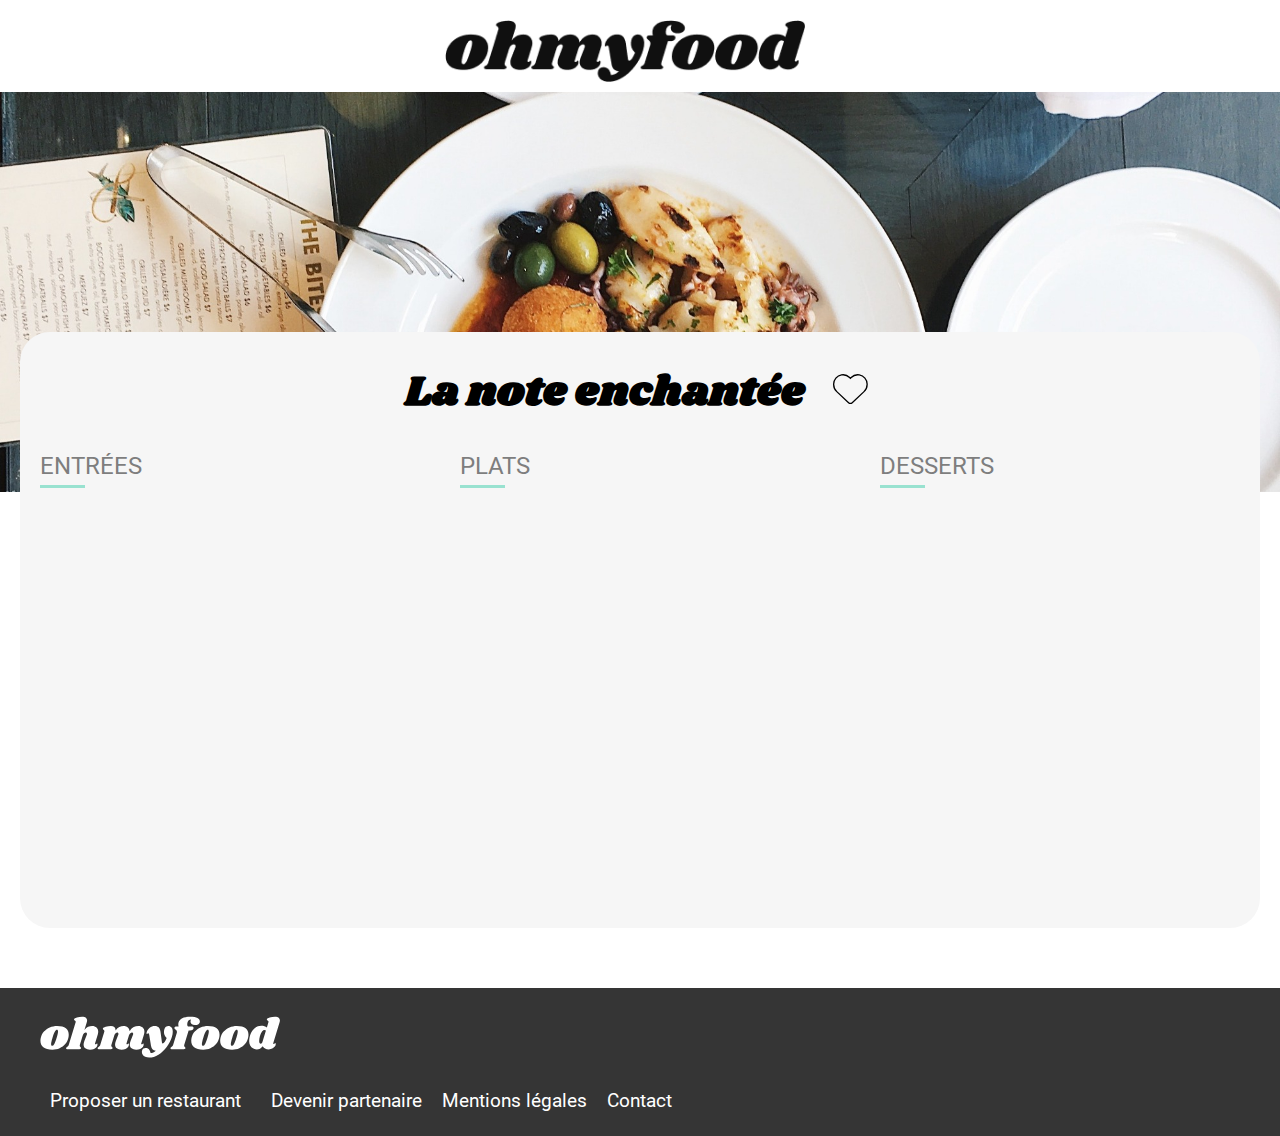
<file: menus/la_note_enchantee.html>
<!DOCTYPE html>
<html lang="fr">

<head>
    <meta charset="UTF-8">
    <meta http-equiv="X-UA-Compatible" content="IE=edge">
    <meta name="viewport" content="width=device-width, initial-scale=1.0">
    <title>Menu - La note enchantée</title>
    <link rel="stylesheet" href="https://cdnjs.cloudflare.com/ajax/libs/font-awesome/6.1.2/css/all.min.css"
        integrity="sha512-1sCRPdkRXhBV2PBLUdRb4tMg1w2YPf37qatUFeS7zlBy7jJI8Lf4VHwWfZZfpXtYSLy85pkm9GaYVYMfw5BC1A=="
        crossorigin="anonymous" referrerpolicy="no-referrer" />
    <link href="../style/style.css" rel="stylesheet">

</head>

<body>
    <header class="main-header">
        <div class="container">
            <div class="main-header__title flex-container">
                <a href="../index.html"><i class="fa-solid fa-arrow-left"></i></a>
                <img class="logo" src="../img/logo/ohmyfood.png" alt="oh my food">
                <span>Ohmyfood - La note enchantée</span>
            </div>
        </div>
    </header>

    <main class="main-menu flex-container">
        <header class="main-menu__main-header">
            <div class="header-background-img">
                <img src="../img/restaurants/stil-u2Lp8tXIcjw-unsplash-resized.jpg" alt="restaurant à la française">
            </div>
        </header>

        <section class="container">
            <header class="section-header flex-container">
                <h2>La note enchantée</h2>
                <svg xmlns="http://www.w3.org/2000/svg" viewBox="0 0 500 612" class="heart">
                    <defs>
                        <linearGradient id="gradiant" x1="0" x2="0" y1="0" y2="1">
                            <stop offset="20%" stop-color="#9356DC" />
                            <stop offset="100%" stop-color="#FF79DA" />
                        </linearGradient>
                    </defs>
                    <g id="heart">
                        <!--! Font Awesome Pro 6.2.0 by @fontawesome - https://fontawesome.com License - https://fontawesome.com/license (Commercial License) Copyright 2022 Fonticons, Inc. -->
                        <path
                            d="M47.6 300.4L228.3 469.1c7.5 7 17.4 10.9 27.7 10.9s20.2-3.9 27.7-10.9L464.4 300.4c30.4-28.3 47.6-68 47.6-109.5v-5.8c0-69.9-50.5-129.5-119.4-141C347 36.5 300.6 51.4 268 84L256 96 244 84c-32.6-32.6-79-47.5-124.6-39.9C50.5 55.6 0 115.2 0 185.1v5.8c0 41.5 17.2 81.2 47.6 109.5z" />
                    </g>
                </svg>
            </header>


            <article class="article flex-container">
                <div class="article-header">
                    <h3>entrées</h3>
                    <div class="green-line"></div>
                </div>
                <div class="menu-item ">
                    <div class="menu-item-content flex-container">
                        <div class="menu-item-content__text">
                            <strong>Ravioles de foie gras</strong>
                            <p>Accompagnés de leur crème à la truffe</p>
                        </div>
                        <span class="menu-item-content__prix">25€</span>
                    </div>
                    <div class="offset">
                        <i class="fa-solid fa-check"></i>
                    </div>
                </div>
                <div class="menu-item ">
                    <div class="menu-item-content flex-container">
                        <div class="menu-item-content__text">
                            <strong>Caviar osciètre</strong>
                            <p>Sur blini à la farine de blé noir</p>
                        </div>
                        <span class="menu-item-content__prix">35€</span>
                    </div>
                    <div class="offset">
                        <i class="fa-solid fa-check"></i>
                    </div>
                </div>

                <div class="menu-item ">
                    <div class="menu-item-content flex-container">
                        <div class="menu-item-content__text">
                            <strong>Homard et espuma de potiron</strong>
                            <p>Mariné aux zestes d'orange</p>
                        </div>
                        <span class="menu-item-content__prix">20€</span>
                    </div>
                    <div class="offset">
                        <i class="fa-solid fa-check"></i>
                    </div>
                </div>

                <div class="menu-item ">
                    <div class="menu-item-content flex-container">
                        <div class="menu-item-content__text">
                            <strong>Foie gras de canard cuit entier</strong>
                            <p>Confiture de figue et pain toasté</p>
                        </div>
                        <span class="menu-item-content__prix">35€</span>
                    </div>
                    <div class="offset">
                        <i class="fa-solid fa-check"></i>
                    </div>
                </div>
            </article>

            <article class="article flex-container">
                <div class="article-header">
                    <h3>plats</h3>
                    <div class="green-line"></div>
                </div>

                <div class="menu-item ">
                    <div class="menu-item-content flex-container">
                        <div class="menu-item-content__text">
                            <strong>Noix de coquilles Saint-Jacques</strong>
                            <p>Sur lit de purée de céleri-rave</p>
                        </div>
                        <span class="menu-item-content__prix">40€</span>
                    </div>
                    <div class="offset">
                        <i class="fa-solid fa-check"></i>
                    </div>
                </div>

                <div class="menu-item ">
                    <div class="menu-item-content flex-container">
                        <div class="menu-item-content__text">
                            <strong>Langoustine poêlée</strong>
                            <p>Purée de patate douce</p>
                        </div>
                        <span class="menu-item-content__prix">35€</span>
                    </div>
                    <div class="offset">
                        <i class="fa-solid fa-check"></i>
                    </div>
                </div>

                <div class="menu-item ">
                    <div class="menu-item-content flex-container">
                        <div class="menu-item-content__text">
                            <strong>Mijoté de queue de boeuf</strong>
                            <p>Et riz sauvage aux zestes de citron</p>
                        </div>
                        <span class="menu-item-content__prix">44€</span>
                    </div>
                    <div class="offset">
                        <i class="fa-solid fa-check"></i>
                    </div>
                </div>
            </article>

            <article class="article flex-container">
                <div class="article-header">
                    <h3>desserts</h3>
                    <div class="green-line">
                    </div>
                </div>
                <div class="menu-item ">
                    <div class="menu-item-content flex-container">
                        <div class="menu-item-content__text">
                            <strong>Macaron noisette et chocolat</strong>
                            <p>Glace au caramel brun et sel de Guérande</p>
                        </div>
                        <span class="menu-item-content__prix">18€</span>
                    </div>
                    <div class="offset">
                        <i class="fa-solid fa-check"></i>
                    </div>
                </div>
                <div class="menu-item ">
                    <div class="menu-item-content flex-container">
                        <div class="menu-item-content__text">
                            <strong>Baba au rhum revisité</strong>
                            <p>Avec son coulis de citron</p>
                        </div>
                        <span class="menu-item-content__prix">22€</span>
                    </div>
                    <div class="offset">
                        <i class="fa-solid fa-check"></i>
                    </div>
                </div>

                <div class="menu-item ">
                    <div class="menu-item-content flex-container">
                        <div class="menu-item-content__text">
                            <strong>Tarte au citron meringuée</strong>
                            <p>Déstructurée</p>
                        </div>
                        <span class="menu-item-content__prix">23€</span>
                    </div>
                    <div class="offset">
                        <i class="fa-solid fa-check"></i>
                    </div>
                </div>
            </article>
        </section>
    </main>
    <footer class="main__footer">
        <div class="container">
            <div class="main__footer__header">
                <svg viewBox="0 0 196 34" fill="none" xmlns="http://www.w3.org/2000/svg">
                    <path
                        d="M13.932 7.956C17.196 7.956 19.596 8.61599 21.132 9.936C22.692 11.256 23.472 12.984 23.472 15.12C23.472 15.84 23.376 16.644 23.184 17.532C22.728 19.5 21.876 21.228 20.628 22.716C19.38 24.18 17.844 25.32 16.02 26.136C14.22 26.928 12.264 27.324 10.152 27.324C6.81599 27.324 4.34399 26.664 2.73599 25.344C1.15199 24 0.359985 22.224 0.359985 20.016C0.359985 19.272 0.455985 18.444 0.647985 17.532C1.10399 15.66 1.96799 14.004 3.23999 12.564C4.53599 11.1 6.10799 9.972 7.95599 9.18C9.82799 8.364 11.82 7.956 13.932 7.956ZM13.824 11.16C13.32 11.16 12.78 11.616 12.204 12.528C11.652 13.416 10.992 15.108 10.224 17.604C9.45599 20.1 9.07199 21.852 9.07199 22.86C9.07199 23.388 9.15599 23.748 9.32399 23.94C9.49199 24.108 9.71999 24.192 10.008 24.192C10.512 24.24 11.028 23.808 11.556 22.896C12.108 21.984 12.792 20.208 13.608 17.568C14.352 15.24 14.724 13.548 14.724 12.492C14.724 11.988 14.64 11.64 14.472 11.448C14.328 11.256 14.112 11.16 13.824 11.16Z"
                        fill="#101010" />
                    <path
                        d="M44.9899 22.032C44.9419 22.128 44.9179 22.272 44.9179 22.464C44.9179 22.632 44.9539 22.764 45.0259 22.86C45.1219 22.956 45.2419 23.004 45.3859 23.004C45.6739 23.004 45.9139 22.884 46.1059 22.644C46.3219 22.38 46.4659 22.248 46.5379 22.248C46.6579 22.248 46.7539 22.332 46.8259 22.5C46.8979 22.644 46.9339 22.824 46.9339 23.04C46.9579 23.736 46.7299 24.42 46.2499 25.092C45.7699 25.74 45.0619 26.28 44.1259 26.712C43.2139 27.12 42.1099 27.324 40.8139 27.324C39.2299 27.324 37.9699 26.964 37.0339 26.244C36.0979 25.5 35.6179 24.516 35.5939 23.292C35.5939 22.404 35.8099 21.408 36.2419 20.304L38.2219 15.12C38.3419 14.808 38.4019 14.556 38.4019 14.364C38.4019 14.052 38.2939 13.812 38.0779 13.644C37.8859 13.452 37.6459 13.356 37.3579 13.356C36.9019 13.356 36.4339 13.572 35.9539 14.004C35.4979 14.412 35.1259 15.084 34.8379 16.02V15.948L32.5699 23.256C32.4979 23.544 32.4619 23.796 32.4619 24.012C32.4619 24.324 32.5219 24.576 32.6419 24.768C32.7619 24.936 32.9299 25.104 33.1459 25.272C33.3139 25.44 33.4339 25.584 33.5059 25.704C33.5779 25.8 33.5899 25.932 33.5419 26.1C33.4219 26.412 33.1819 26.64 32.8219 26.784C32.4619 26.928 31.9099 27 31.1659 27H22.9579C22.3339 27 21.8779 26.904 21.5899 26.712C21.3019 26.496 21.2059 26.22 21.3019 25.884C21.3979 25.596 21.6499 25.344 22.0579 25.128C22.4179 24.936 22.7179 24.708 22.9579 24.444C23.1979 24.18 23.4019 23.76 23.5699 23.184L29.0419 5.22C29.1139 5.004 29.1499 4.824 29.1499 4.68C29.1499 4.416 29.0779 4.2 28.9339 4.032C28.8139 3.864 28.6459 3.696 28.4299 3.528C28.1899 3.336 28.0099 3.168 27.8899 3.024C27.7939 2.88 27.7819 2.688 27.8539 2.448C27.9979 1.896 28.7539 1.416 30.1219 1.00799C31.4899 0.599996 32.9179 0.395996 34.4059 0.395996C35.7979 0.395996 36.8179 0.659996 37.4659 1.188C38.1379 1.716 38.4739 2.436 38.4739 3.348C38.4739 3.876 38.3899 4.392 38.2219 4.896L36.2779 11.232C37.2139 10.008 38.1979 9.156 39.2299 8.676C40.2859 8.196 41.4259 7.956 42.6499 7.956C44.1139 7.956 45.2899 8.4 46.1779 9.288C47.0899 10.176 47.5459 11.328 47.5459 12.744C47.5459 13.488 47.4259 14.22 47.1859 14.94L44.9899 22.032Z"
                        fill="#101010" />
                    <path
                        d="M82.7165 22.032C82.6685 22.128 82.6445 22.272 82.6445 22.464C82.6445 22.632 82.6805 22.764 82.7525 22.86C82.8485 22.956 82.9685 23.004 83.1125 23.004C83.4005 23.004 83.6405 22.884 83.8325 22.644C84.0485 22.38 84.1925 22.248 84.2645 22.248C84.3845 22.248 84.4805 22.332 84.5525 22.5C84.6245 22.644 84.6605 22.824 84.6605 23.04C84.6845 23.736 84.4565 24.42 83.9765 25.092C83.4965 25.74 82.7885 26.28 81.8525 26.712C80.9405 27.12 79.8365 27.324 78.5405 27.324C76.9565 27.324 75.6965 26.964 74.7605 26.244C73.8245 25.5 73.3445 24.516 73.3205 23.292C73.3205 22.404 73.5365 21.408 73.9685 20.304L75.9485 15.12C76.0685 14.808 76.1285 14.556 76.1285 14.364C76.1285 14.052 76.0205 13.812 75.8045 13.644C75.6125 13.452 75.3725 13.356 75.0845 13.356C74.6765 13.356 74.2565 13.536 73.8245 13.896C73.3925 14.256 73.0085 14.82 72.6725 15.588L70.6925 22.032C70.6445 22.128 70.6205 22.272 70.6205 22.464C70.6205 22.632 70.6565 22.764 70.7285 22.86C70.8245 22.956 70.9445 23.004 71.0885 23.004C71.3765 23.004 71.6165 22.884 71.8085 22.644C72.0245 22.38 72.1685 22.248 72.2405 22.248C72.3605 22.248 72.4565 22.332 72.5285 22.5C72.6005 22.644 72.6365 22.824 72.6365 23.04C72.6605 23.736 72.4325 24.42 71.9525 25.092C71.4725 25.74 70.7645 26.28 69.8285 26.712C68.9165 27.12 67.8125 27.324 66.5165 27.324C64.9325 27.324 63.6725 26.964 62.7365 26.244C61.8005 25.5 61.3205 24.516 61.2965 23.292C61.2965 22.404 61.5125 21.408 61.9445 20.304L63.9245 15.12C64.0445 14.808 64.1045 14.556 64.1045 14.364C64.1045 14.052 63.9965 13.812 63.7805 13.644C63.5885 13.452 63.3485 13.356 63.0605 13.356C62.6525 13.356 62.2325 13.536 61.8005 13.896C61.3685 14.232 61.0085 14.784 60.7205 15.552L58.3445 23.256C58.2485 23.52 58.2005 23.772 58.2005 24.012C58.2005 24.3 58.2605 24.54 58.3805 24.732C58.5005 24.9 58.6685 25.08 58.8845 25.272C59.0525 25.416 59.1725 25.548 59.2445 25.668C59.3165 25.788 59.3285 25.932 59.2805 26.1C59.1845 26.412 58.9565 26.64 58.5965 26.784C58.2365 26.928 57.6725 27 56.9045 27H48.6965C48.0725 27 47.6285 26.904 47.3645 26.712C47.0765 26.496 46.9685 26.22 47.0405 25.884C47.1365 25.596 47.3885 25.344 47.7965 25.128C48.1565 24.936 48.4565 24.708 48.6965 24.444C48.9365 24.18 49.1405 23.76 49.3085 23.184L52.5125 12.78C52.5605 12.66 52.5845 12.492 52.5845 12.276C52.5845 12.012 52.5245 11.808 52.4045 11.664C52.3085 11.52 52.1405 11.34 51.9005 11.124C51.6605 10.932 51.4925 10.764 51.3965 10.62C51.3005 10.476 51.2885 10.284 51.3605 10.044C51.5045 9.492 52.2605 9.012 53.6285 8.604C54.9965 8.172 56.4245 7.956 57.9125 7.956C59.0885 7.956 60.0125 8.28 60.6845 8.928C61.3805 9.576 61.7165 10.464 61.6925 11.592C62.6765 10.224 63.7085 9.276 64.7885 8.748C65.8925 8.22 67.0805 7.956 68.3525 7.956C69.7445 7.956 70.8725 8.364 71.7365 9.18C72.6245 9.972 73.1165 11.016 73.2125 12.312C74.2445 10.68 75.3485 9.552 76.5245 8.928C77.7005 8.28 78.9845 7.956 80.3765 7.956C81.8405 7.956 83.0165 8.4 83.9045 9.288C84.8165 10.176 85.2725 11.328 85.2725 12.744C85.2725 13.488 85.1525 14.22 84.9125 14.94L82.7165 22.032Z"
                        fill="#101010" />
                    <path
                        d="M104.932 7.956C105.988 7.956 106.828 8.388 107.452 9.252C108.1 10.092 108.424 11.244 108.424 12.708C108.424 13.98 108.196 15.348 107.74 16.812C106.852 19.764 105.424 22.548 103.456 25.164C101.512 27.78 99.2675 29.88 96.7235 31.464C94.2035 33.048 91.6836 33.84 89.1636 33.84C87.9156 33.84 86.8355 33.624 85.9235 33.192C85.0355 32.76 84.3635 32.184 83.9075 31.464C83.4275 30.744 83.1875 29.976 83.1875 29.16C83.1875 28.8 83.2475 28.404 83.3675 27.972C83.5835 27.3 83.9435 26.784 84.4475 26.424C84.9515 26.064 85.5516 25.884 86.2476 25.884C87.3516 25.884 88.2515 26.256 88.9475 27C89.6675 27.768 90.1236 28.812 90.3156 30.132C91.8516 30.06 93.2675 29.4 94.5635 28.152C93.3395 27.936 92.4275 27.528 91.8275 26.928C91.2515 26.304 90.8555 25.344 90.6395 24.048L89.1995 15.228C89.1275 14.772 89.0195 14.46 88.8755 14.292C88.7555 14.1 88.5876 14.004 88.3716 14.004C88.2036 14.004 87.9995 14.088 87.7595 14.256C87.5435 14.424 87.3875 14.508 87.2915 14.508C87.0995 14.508 87.0035 14.304 87.0035 13.896C87.0035 13.56 87.0635 13.2 87.1835 12.816C87.6155 11.448 88.4196 10.296 89.5956 9.36C90.7716 8.4 92.1395 7.92 93.6995 7.92C95.2355 7.92 96.3635 8.376 97.0835 9.288C97.8275 10.2 98.3076 11.604 98.5236 13.5L99.6035 21.42C99.6755 22.02 99.8915 22.32 100.252 22.32C100.684 22.32 101.188 21.936 101.764 21.168C102.34 20.376 102.904 19.26 103.456 17.82C102.736 17.172 102.184 16.428 101.8 15.588C101.416 14.748 101.224 13.848 101.224 12.888C101.224 12.144 101.32 11.472 101.512 10.872C101.8 9.912 102.244 9.192 102.844 8.712C103.468 8.208 104.164 7.956 104.932 7.956Z"
                        fill="#101010" />
                    <path
                        d="M122.864 0.395996C125.432 0.395996 127.352 0.791996 128.624 1.584C129.92 2.352 130.568 3.3 130.568 4.428C130.568 5.34 130.184 6.048 129.416 6.552C128.672 7.032 127.688 7.272 126.464 7.272C125.336 7.272 124.46 6.996 123.836 6.444C123.212 5.892 122.9 5.208 122.9 4.392C122.9 3.888 123.056 3.36 123.368 2.808C122.648 2.808 122.048 2.988 121.568 3.348C121.088 3.684 120.716 4.272 120.452 5.112C120.308 5.64 120.236 6.132 120.236 6.588C120.236 7.164 120.332 7.62 120.524 7.956C120.74 8.268 121.04 8.424 121.424 8.424H123.548C124.796 8.424 125.42 8.808 125.42 9.576C125.42 9.672 125.396 9.816 125.348 10.008C125.204 10.536 124.904 10.932 124.448 11.196C124.016 11.46 123.356 11.592 122.468 11.592H121.388L117.824 23.256C117.752 23.544 117.716 23.796 117.716 24.012C117.716 24.324 117.776 24.576 117.896 24.768C118.016 24.936 118.184 25.104 118.4 25.272C118.568 25.44 118.688 25.584 118.76 25.704C118.832 25.8 118.844 25.932 118.796 26.1C118.676 26.412 118.436 26.64 118.076 26.784C117.716 26.928 117.164 27 116.42 27H108.212C107.588 27 107.132 26.904 106.844 26.712C106.556 26.496 106.46 26.22 106.556 25.884C106.652 25.596 106.904 25.344 107.312 25.128C107.672 24.936 107.972 24.708 108.212 24.444C108.452 24.18 108.656 23.76 108.824 23.184L111.632 13.968C111.752 13.608 111.812 13.236 111.812 12.852C111.812 12.372 111.704 12 111.488 11.736C111.296 11.448 110.996 11.136 110.588 10.8C110.324 10.584 110.12 10.404 109.976 10.26C109.856 10.092 109.796 9.9 109.796 9.684C109.772 9.228 109.928 8.904 110.264 8.712C110.624 8.52 111.296 8.424 112.28 8.424H113.18C113.012 7.824 112.928 7.224 112.928 6.624C112.928 6.024 113.036 5.4 113.252 4.752C113.708 3.528 114.68 2.496 116.168 1.65599C117.68 0.815996 119.912 0.395996 122.864 0.395996Z"
                        fill="#101010" />
                    <path
                        d="M137.084 7.956C140.348 7.956 142.748 8.61599 144.284 9.936C145.844 11.256 146.624 12.984 146.624 15.12C146.624 15.84 146.528 16.644 146.336 17.532C145.88 19.5 145.028 21.228 143.78 22.716C142.532 24.18 140.996 25.32 139.172 26.136C137.372 26.928 135.416 27.324 133.304 27.324C129.968 27.324 127.496 26.664 125.888 25.344C124.304 24 123.512 22.224 123.512 20.016C123.512 19.272 123.608 18.444 123.8 17.532C124.256 15.66 125.12 14.004 126.392 12.564C127.688 11.1 129.26 9.972 131.108 9.18C132.98 8.364 134.972 7.956 137.084 7.956ZM136.976 11.16C136.472 11.16 135.932 11.616 135.356 12.528C134.804 13.416 134.144 15.108 133.376 17.604C132.608 20.1 132.224 21.852 132.224 22.86C132.224 23.388 132.308 23.748 132.476 23.94C132.644 24.108 132.872 24.192 133.16 24.192C133.664 24.24 134.18 23.808 134.708 22.896C135.26 21.984 135.944 20.208 136.76 17.568C137.504 15.24 137.876 13.548 137.876 12.492C137.876 11.988 137.792 11.64 137.624 11.448C137.48 11.256 137.264 11.16 136.976 11.16Z"
                        fill="#101010" />
                    <path
                        d="M160.709 7.956C163.973 7.956 166.373 8.61599 167.909 9.936C169.469 11.256 170.249 12.984 170.249 15.12C170.249 15.84 170.153 16.644 169.961 17.532C169.505 19.5 168.653 21.228 167.405 22.716C166.157 24.18 164.621 25.32 162.797 26.136C160.997 26.928 159.041 27.324 156.929 27.324C153.593 27.324 151.121 26.664 149.513 25.344C147.929 24 147.137 22.224 147.137 20.016C147.137 19.272 147.233 18.444 147.425 17.532C147.881 15.66 148.745 14.004 150.017 12.564C151.313 11.1 152.885 9.972 154.733 9.18C156.605 8.364 158.597 7.956 160.709 7.956ZM160.601 11.16C160.097 11.16 159.557 11.616 158.981 12.528C158.429 13.416 157.769 15.108 157.001 17.604C156.233 20.1 155.849 21.852 155.849 22.86C155.849 23.388 155.933 23.748 156.101 23.94C156.269 24.108 156.497 24.192 156.785 24.192C157.289 24.24 157.805 23.808 158.333 22.896C158.885 21.984 159.569 20.208 160.385 17.568C161.129 15.24 161.501 13.548 161.501 12.492C161.501 11.988 161.417 11.64 161.249 11.448C161.105 11.256 160.889 11.16 160.601 11.16Z"
                        fill="#101010" />
                    <path
                        d="M190.526 21.816C190.478 22.008 190.454 22.14 190.454 22.212C190.454 22.38 190.502 22.512 190.598 22.608C190.694 22.704 190.814 22.752 190.958 22.752C191.246 22.752 191.486 22.632 191.678 22.392C191.894 22.128 192.038 21.996 192.11 21.996C192.23 21.996 192.326 22.08 192.398 22.248C192.47 22.416 192.506 22.608 192.506 22.824C192.53 23.472 192.278 24.132 191.75 24.804C191.246 25.476 190.562 26.028 189.698 26.46C188.834 26.892 187.898 27.108 186.89 27.108C185.69 27.108 184.646 26.88 183.758 26.424C182.87 25.968 182.258 25.368 181.922 24.624C181.274 25.464 180.53 26.088 179.69 26.496C178.85 26.904 177.962 27.108 177.026 27.108C175.922 27.108 174.89 26.832 173.93 26.28C172.994 25.728 172.238 24.948 171.662 23.94C171.11 22.908 170.834 21.744 170.834 20.448C170.834 18.264 171.242 16.212 172.058 14.292C172.898 12.348 174.062 10.788 175.55 9.612C177.038 8.412 178.73 7.812 180.626 7.812C181.658 7.812 182.534 7.932 183.254 8.172C183.998 8.412 184.67 8.772 185.27 9.252L186.494 5.22C186.566 5.004 186.602 4.824 186.602 4.68C186.602 4.416 186.53 4.2 186.386 4.032C186.266 3.864 186.098 3.696 185.882 3.528C185.642 3.336 185.462 3.168 185.342 3.024C185.246 2.88 185.234 2.688 185.306 2.448C185.45 1.896 186.206 1.416 187.574 1.00799C188.942 0.599996 190.37 0.395996 191.858 0.395996C193.25 0.395996 194.27 0.659996 194.918 1.188C195.59 1.716 195.926 2.436 195.926 3.348C195.926 3.876 195.842 4.392 195.674 4.896L190.526 21.816ZM184.514 11.7C184.13 11.364 183.71 11.196 183.254 11.196C182.558 11.196 181.874 11.712 181.202 12.744C180.53 13.776 179.99 15.024 179.582 16.488C179.174 17.952 178.982 19.272 179.006 20.448C179.006 21.768 179.438 22.428 180.302 22.428C180.614 22.428 180.878 22.308 181.094 22.068C181.31 21.804 181.514 21.384 181.706 20.808L184.514 11.7Z"
                        fill="#101010" />
                </svg>
                <span>Oh my food</span>
            </div>
            <nav class="main__footer__nav">
                <ul class="nav-list">
                    <li class="nav-item"><a href="#"><i class="fa-solid icone fa-utensils"></i>Proposer un
                            restaurant</a></li>
                    <li class="nav-item"><a href="#"><i class="fa-solid icone fa-handshake-angle"></i>Devenir
                            partenaire</a>
                    </li>
                    <li class="nav-item"><a href="#">Mentions légales</a></li>
                    <li class="nav-item"><a href="#">Contact</a></li>
                </ul>
            </nav>
        </div>
    </footer>
</body>

</html>
</file>
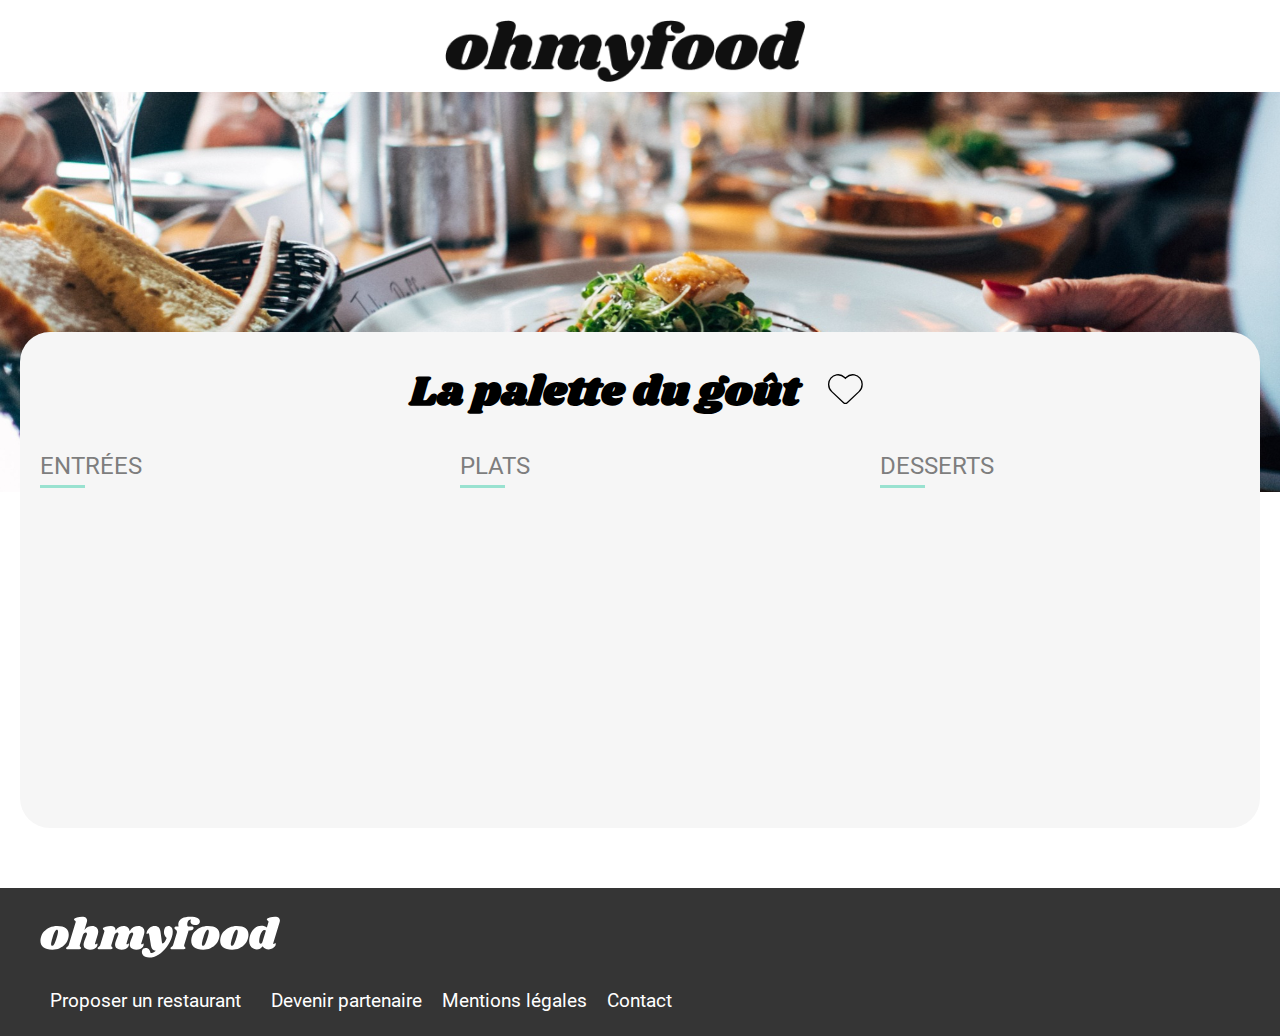
<file: menus/la_palette_du_gout.html>
<!DOCTYPE html>
<html lang="fr">

<head>
    <meta charset="UTF-8">
    <meta http-equiv="X-UA-Compatible" content="IE=edge">
    <meta name="viewport" content="width=device-width, initial-scale=1.0">
    <title>Menu - À la française</title>
    <link rel="stylesheet" href="https://cdnjs.cloudflare.com/ajax/libs/font-awesome/6.1.2/css/all.min.css"
        integrity="sha512-1sCRPdkRXhBV2PBLUdRb4tMg1w2YPf37qatUFeS7zlBy7jJI8Lf4VHwWfZZfpXtYSLy85pkm9GaYVYMfw5BC1A=="
        crossorigin="anonymous" referrerpolicy="no-referrer" />
    <link href="../style/style.css" rel="stylesheet">

</head>

<body>
    <header class="main-header">
        <div class="container">

            <div class="main-header__title flex-container">
                <a href="../index.html"><i class="fa-solid fa-arrow-left"></i></a>
                <img class="logo" src="../img/logo/ohmyfood.png" alt="oh my food">
                <span>Ohmyfood -La palette du goût</span>
            </div>
        </div>
    </header>

    <main class="main-menu flex-container">
        <header class="main-menu__main-header">
            <div class="header-background-img">
                <img src="../img/restaurants/jay-wennington-N_Y88TWmGwA-unsplash-resized.jpg" alt="restaurant à la française">
            </div>
        </header>

        <section class="container">
            <header class="section-header flex-container">
                <h2>La palette du goût</h2>
                <svg xmlns="http://www.w3.org/2000/svg" viewBox="0 0 500 612" class="heart">
                    <defs>
                        <linearGradient id="gradiant" x1="0" x2="0" y1="0" y2="1">
                            <stop offset="20%" stop-color="#9356DC" />
                            <stop offset="100%" stop-color="#FF79DA" />
                        </linearGradient>
                    </defs>
                    <g id="heart">
                        <!--! Font Awesome Pro 6.2.0 by @fontawesome - https://fontawesome.com License - https://fontawesome.com/license (Commercial License) Copyright 2022 Fonticons, Inc. -->
                        <path
                            d="M47.6 300.4L228.3 469.1c7.5 7 17.4 10.9 27.7 10.9s20.2-3.9 27.7-10.9L464.4 300.4c30.4-28.3 47.6-68 47.6-109.5v-5.8c0-69.9-50.5-129.5-119.4-141C347 36.5 300.6 51.4 268 84L256 96 244 84c-32.6-32.6-79-47.5-124.6-39.9C50.5 55.6 0 115.2 0 185.1v5.8c0 41.5 17.2 81.2 47.6 109.5z" />
                    </g>
                </svg>
            </header>


            <article class="article flex-container">
                <div class="article-header">
                    <h3>entrées</h3>
                    <div class="green-line"></div>
                </div>
                <div class="menu-item ">
                    <div class="menu-item-content flex-container">
                        <div class="menu-item-content__text">
                            <strong>Fricassée d'escargot</strong>
                            <p>Au piment d'Espelette</p>
                        </div>
                        <span class="menu-item-content__prix">25€</span>
                    </div>
                    <div class="offset">
                        <i class="fa-solid fa-check"></i>
                    </div>
                </div>

                <div class="menu-item ">
                    <div class="menu-item-content flex-container">
                        <div class="menu-item-content__text">
                            <strong>Foie gras de canard mi-cuit</strong>
                            <p>Et ses copeaux de truffe noire</p>
                        </div>
                        <span class="menu-item-content__prix">35€</span>
                    </div>
                    <div class="offset">
                        <i class="fa-solid fa-check"></i>
                    </div>
                </div>

                <div class="menu-item ">
                    <div class="menu-item-content flex-container">
                        <div class="menu-item-content__text">
                            <strong>Oeuf au plat</strong>
                            <p>Assaisonné à la truffe sur lit de caviar</p>
                        </div>
                        <span class="menu-item-content__prix">20€</span>
                    </div>
                    <div class="offset">
                        <i class="fa-solid fa-check"></i>
                    </div>
                </div>
            </article>

            <article class="article flex-container">
                <div class="article-header">
                    <h3>plats</h3>
                    <div class="green-line"></div>
                </div>

                <div class="menu-item ">
                    <div class="menu-item-content flex-container">
                        <div class="menu-item-content__text">
                            <strong>Filet de boeuf aux herbes</strong>
                            <p>Accompagné de sa ribambelle de légumes</p>
                        </div>
                        <span class="menu-item-content__prix">40€</span>
                    </div>
                    <div class="offset">
                        <i class="fa-solid fa-check"></i>
                    </div>
                </div>

                <div class="menu-item ">
                    <div class="menu-item-content flex-container">
                        <div class="menu-item-content__text">
                            <strong>Parmentier de queue de boeuf</strong>
                            <p>À la truffe noire sur sa purée de panais</p>
                        </div>
                        <span class="menu-item-content__prix">35€</span>
                    </div>
                    <div class="offset">
                        <i class="fa-solid fa-check"></i>
                    </div>
                </div>
                <div class="menu-item ">
                    <div class="menu-item-content flex-container">
                        <div class="menu-item-content__text">
                            <strong>Filet de turbot</strong>
                            <p>Aux agrumes</p>
                        </div>
                        <span class="menu-item-content__prix">44€</span>
                    </div>
                    <div class="offset">
                        <i class="fa-solid fa-check"></i>
                    </div>
                </div>
            </article>

            <article class="article flex-container">
                <div class="article-header">
                    <h3>desserts</h3>
                    <div class="green-line">
                    </div>
                </div>
                <div class="menu-item ">
                    <div class="menu-item-content flex-container">
                        <div class="menu-item-content__text">
                            <strong>Paris-Brest</strong>
                            <p>Revisité</p>
                        </div>
                        <span class="menu-item-content__prix">18€</span>
                    </div>
                    <div class="offset">
                        <i class="fa-solid fa-check"></i>
                    </div>
                </div>
                <div class="menu-item ">
                    <div class="menu-item-content flex-container">
                        <div class="menu-item-content__text">
                            <strong>Macaron au chocolat d'exception</strong>
                            <p>Et glace à la vanille de Madagascar</p>
                        </div>
                        <span class="menu-item-content__prix">22€</span>
                    </div>
                    <div class="offset">
                        <i class="fa-solid fa-check"></i>
                    </div>
                </div>

                <div class="menu-item ">
                    <div class="menu-item-content flex-container">
                        <div class="menu-item-content__text">
                            <strong>Mousse au chocolat</strong>
                            <p>Au piment d'Espelette et à la truffe noire</p>
                        </div>
                        <span class="menu-item-content__prix">23€</span>
                    </div>
                    <div class="offset">
                        <i class="fa-solid fa-check"></i>
                    </div>
                </div>
            </article>
        </section>
    </main>
    <footer class="main__footer">
        <div class="container">
            <div class="main__footer__header">
                <svg viewBox="0 0 196 34" fill="none" xmlns="http://www.w3.org/2000/svg">
                    <path
                        d="M13.932 7.956C17.196 7.956 19.596 8.61599 21.132 9.936C22.692 11.256 23.472 12.984 23.472 15.12C23.472 15.84 23.376 16.644 23.184 17.532C22.728 19.5 21.876 21.228 20.628 22.716C19.38 24.18 17.844 25.32 16.02 26.136C14.22 26.928 12.264 27.324 10.152 27.324C6.81599 27.324 4.34399 26.664 2.73599 25.344C1.15199 24 0.359985 22.224 0.359985 20.016C0.359985 19.272 0.455985 18.444 0.647985 17.532C1.10399 15.66 1.96799 14.004 3.23999 12.564C4.53599 11.1 6.10799 9.972 7.95599 9.18C9.82799 8.364 11.82 7.956 13.932 7.956ZM13.824 11.16C13.32 11.16 12.78 11.616 12.204 12.528C11.652 13.416 10.992 15.108 10.224 17.604C9.45599 20.1 9.07199 21.852 9.07199 22.86C9.07199 23.388 9.15599 23.748 9.32399 23.94C9.49199 24.108 9.71999 24.192 10.008 24.192C10.512 24.24 11.028 23.808 11.556 22.896C12.108 21.984 12.792 20.208 13.608 17.568C14.352 15.24 14.724 13.548 14.724 12.492C14.724 11.988 14.64 11.64 14.472 11.448C14.328 11.256 14.112 11.16 13.824 11.16Z"
                        fill="#101010" />
                    <path
                        d="M44.9899 22.032C44.9419 22.128 44.9179 22.272 44.9179 22.464C44.9179 22.632 44.9539 22.764 45.0259 22.86C45.1219 22.956 45.2419 23.004 45.3859 23.004C45.6739 23.004 45.9139 22.884 46.1059 22.644C46.3219 22.38 46.4659 22.248 46.5379 22.248C46.6579 22.248 46.7539 22.332 46.8259 22.5C46.8979 22.644 46.9339 22.824 46.9339 23.04C46.9579 23.736 46.7299 24.42 46.2499 25.092C45.7699 25.74 45.0619 26.28 44.1259 26.712C43.2139 27.12 42.1099 27.324 40.8139 27.324C39.2299 27.324 37.9699 26.964 37.0339 26.244C36.0979 25.5 35.6179 24.516 35.5939 23.292C35.5939 22.404 35.8099 21.408 36.2419 20.304L38.2219 15.12C38.3419 14.808 38.4019 14.556 38.4019 14.364C38.4019 14.052 38.2939 13.812 38.0779 13.644C37.8859 13.452 37.6459 13.356 37.3579 13.356C36.9019 13.356 36.4339 13.572 35.9539 14.004C35.4979 14.412 35.1259 15.084 34.8379 16.02V15.948L32.5699 23.256C32.4979 23.544 32.4619 23.796 32.4619 24.012C32.4619 24.324 32.5219 24.576 32.6419 24.768C32.7619 24.936 32.9299 25.104 33.1459 25.272C33.3139 25.44 33.4339 25.584 33.5059 25.704C33.5779 25.8 33.5899 25.932 33.5419 26.1C33.4219 26.412 33.1819 26.64 32.8219 26.784C32.4619 26.928 31.9099 27 31.1659 27H22.9579C22.3339 27 21.8779 26.904 21.5899 26.712C21.3019 26.496 21.2059 26.22 21.3019 25.884C21.3979 25.596 21.6499 25.344 22.0579 25.128C22.4179 24.936 22.7179 24.708 22.9579 24.444C23.1979 24.18 23.4019 23.76 23.5699 23.184L29.0419 5.22C29.1139 5.004 29.1499 4.824 29.1499 4.68C29.1499 4.416 29.0779 4.2 28.9339 4.032C28.8139 3.864 28.6459 3.696 28.4299 3.528C28.1899 3.336 28.0099 3.168 27.8899 3.024C27.7939 2.88 27.7819 2.688 27.8539 2.448C27.9979 1.896 28.7539 1.416 30.1219 1.00799C31.4899 0.599996 32.9179 0.395996 34.4059 0.395996C35.7979 0.395996 36.8179 0.659996 37.4659 1.188C38.1379 1.716 38.4739 2.436 38.4739 3.348C38.4739 3.876 38.3899 4.392 38.2219 4.896L36.2779 11.232C37.2139 10.008 38.1979 9.156 39.2299 8.676C40.2859 8.196 41.4259 7.956 42.6499 7.956C44.1139 7.956 45.2899 8.4 46.1779 9.288C47.0899 10.176 47.5459 11.328 47.5459 12.744C47.5459 13.488 47.4259 14.22 47.1859 14.94L44.9899 22.032Z"
                        fill="#101010" />
                    <path
                        d="M82.7165 22.032C82.6685 22.128 82.6445 22.272 82.6445 22.464C82.6445 22.632 82.6805 22.764 82.7525 22.86C82.8485 22.956 82.9685 23.004 83.1125 23.004C83.4005 23.004 83.6405 22.884 83.8325 22.644C84.0485 22.38 84.1925 22.248 84.2645 22.248C84.3845 22.248 84.4805 22.332 84.5525 22.5C84.6245 22.644 84.6605 22.824 84.6605 23.04C84.6845 23.736 84.4565 24.42 83.9765 25.092C83.4965 25.74 82.7885 26.28 81.8525 26.712C80.9405 27.12 79.8365 27.324 78.5405 27.324C76.9565 27.324 75.6965 26.964 74.7605 26.244C73.8245 25.5 73.3445 24.516 73.3205 23.292C73.3205 22.404 73.5365 21.408 73.9685 20.304L75.9485 15.12C76.0685 14.808 76.1285 14.556 76.1285 14.364C76.1285 14.052 76.0205 13.812 75.8045 13.644C75.6125 13.452 75.3725 13.356 75.0845 13.356C74.6765 13.356 74.2565 13.536 73.8245 13.896C73.3925 14.256 73.0085 14.82 72.6725 15.588L70.6925 22.032C70.6445 22.128 70.6205 22.272 70.6205 22.464C70.6205 22.632 70.6565 22.764 70.7285 22.86C70.8245 22.956 70.9445 23.004 71.0885 23.004C71.3765 23.004 71.6165 22.884 71.8085 22.644C72.0245 22.38 72.1685 22.248 72.2405 22.248C72.3605 22.248 72.4565 22.332 72.5285 22.5C72.6005 22.644 72.6365 22.824 72.6365 23.04C72.6605 23.736 72.4325 24.42 71.9525 25.092C71.4725 25.74 70.7645 26.28 69.8285 26.712C68.9165 27.12 67.8125 27.324 66.5165 27.324C64.9325 27.324 63.6725 26.964 62.7365 26.244C61.8005 25.5 61.3205 24.516 61.2965 23.292C61.2965 22.404 61.5125 21.408 61.9445 20.304L63.9245 15.12C64.0445 14.808 64.1045 14.556 64.1045 14.364C64.1045 14.052 63.9965 13.812 63.7805 13.644C63.5885 13.452 63.3485 13.356 63.0605 13.356C62.6525 13.356 62.2325 13.536 61.8005 13.896C61.3685 14.232 61.0085 14.784 60.7205 15.552L58.3445 23.256C58.2485 23.52 58.2005 23.772 58.2005 24.012C58.2005 24.3 58.2605 24.54 58.3805 24.732C58.5005 24.9 58.6685 25.08 58.8845 25.272C59.0525 25.416 59.1725 25.548 59.2445 25.668C59.3165 25.788 59.3285 25.932 59.2805 26.1C59.1845 26.412 58.9565 26.64 58.5965 26.784C58.2365 26.928 57.6725 27 56.9045 27H48.6965C48.0725 27 47.6285 26.904 47.3645 26.712C47.0765 26.496 46.9685 26.22 47.0405 25.884C47.1365 25.596 47.3885 25.344 47.7965 25.128C48.1565 24.936 48.4565 24.708 48.6965 24.444C48.9365 24.18 49.1405 23.76 49.3085 23.184L52.5125 12.78C52.5605 12.66 52.5845 12.492 52.5845 12.276C52.5845 12.012 52.5245 11.808 52.4045 11.664C52.3085 11.52 52.1405 11.34 51.9005 11.124C51.6605 10.932 51.4925 10.764 51.3965 10.62C51.3005 10.476 51.2885 10.284 51.3605 10.044C51.5045 9.492 52.2605 9.012 53.6285 8.604C54.9965 8.172 56.4245 7.956 57.9125 7.956C59.0885 7.956 60.0125 8.28 60.6845 8.928C61.3805 9.576 61.7165 10.464 61.6925 11.592C62.6765 10.224 63.7085 9.276 64.7885 8.748C65.8925 8.22 67.0805 7.956 68.3525 7.956C69.7445 7.956 70.8725 8.364 71.7365 9.18C72.6245 9.972 73.1165 11.016 73.2125 12.312C74.2445 10.68 75.3485 9.552 76.5245 8.928C77.7005 8.28 78.9845 7.956 80.3765 7.956C81.8405 7.956 83.0165 8.4 83.9045 9.288C84.8165 10.176 85.2725 11.328 85.2725 12.744C85.2725 13.488 85.1525 14.22 84.9125 14.94L82.7165 22.032Z"
                        fill="#101010" />
                    <path
                        d="M104.932 7.956C105.988 7.956 106.828 8.388 107.452 9.252C108.1 10.092 108.424 11.244 108.424 12.708C108.424 13.98 108.196 15.348 107.74 16.812C106.852 19.764 105.424 22.548 103.456 25.164C101.512 27.78 99.2675 29.88 96.7235 31.464C94.2035 33.048 91.6836 33.84 89.1636 33.84C87.9156 33.84 86.8355 33.624 85.9235 33.192C85.0355 32.76 84.3635 32.184 83.9075 31.464C83.4275 30.744 83.1875 29.976 83.1875 29.16C83.1875 28.8 83.2475 28.404 83.3675 27.972C83.5835 27.3 83.9435 26.784 84.4475 26.424C84.9515 26.064 85.5516 25.884 86.2476 25.884C87.3516 25.884 88.2515 26.256 88.9475 27C89.6675 27.768 90.1236 28.812 90.3156 30.132C91.8516 30.06 93.2675 29.4 94.5635 28.152C93.3395 27.936 92.4275 27.528 91.8275 26.928C91.2515 26.304 90.8555 25.344 90.6395 24.048L89.1995 15.228C89.1275 14.772 89.0195 14.46 88.8755 14.292C88.7555 14.1 88.5876 14.004 88.3716 14.004C88.2036 14.004 87.9995 14.088 87.7595 14.256C87.5435 14.424 87.3875 14.508 87.2915 14.508C87.0995 14.508 87.0035 14.304 87.0035 13.896C87.0035 13.56 87.0635 13.2 87.1835 12.816C87.6155 11.448 88.4196 10.296 89.5956 9.36C90.7716 8.4 92.1395 7.92 93.6995 7.92C95.2355 7.92 96.3635 8.376 97.0835 9.288C97.8275 10.2 98.3076 11.604 98.5236 13.5L99.6035 21.42C99.6755 22.02 99.8915 22.32 100.252 22.32C100.684 22.32 101.188 21.936 101.764 21.168C102.34 20.376 102.904 19.26 103.456 17.82C102.736 17.172 102.184 16.428 101.8 15.588C101.416 14.748 101.224 13.848 101.224 12.888C101.224 12.144 101.32 11.472 101.512 10.872C101.8 9.912 102.244 9.192 102.844 8.712C103.468 8.208 104.164 7.956 104.932 7.956Z"
                        fill="#101010" />
                    <path
                        d="M122.864 0.395996C125.432 0.395996 127.352 0.791996 128.624 1.584C129.92 2.352 130.568 3.3 130.568 4.428C130.568 5.34 130.184 6.048 129.416 6.552C128.672 7.032 127.688 7.272 126.464 7.272C125.336 7.272 124.46 6.996 123.836 6.444C123.212 5.892 122.9 5.208 122.9 4.392C122.9 3.888 123.056 3.36 123.368 2.808C122.648 2.808 122.048 2.988 121.568 3.348C121.088 3.684 120.716 4.272 120.452 5.112C120.308 5.64 120.236 6.132 120.236 6.588C120.236 7.164 120.332 7.62 120.524 7.956C120.74 8.268 121.04 8.424 121.424 8.424H123.548C124.796 8.424 125.42 8.808 125.42 9.576C125.42 9.672 125.396 9.816 125.348 10.008C125.204 10.536 124.904 10.932 124.448 11.196C124.016 11.46 123.356 11.592 122.468 11.592H121.388L117.824 23.256C117.752 23.544 117.716 23.796 117.716 24.012C117.716 24.324 117.776 24.576 117.896 24.768C118.016 24.936 118.184 25.104 118.4 25.272C118.568 25.44 118.688 25.584 118.76 25.704C118.832 25.8 118.844 25.932 118.796 26.1C118.676 26.412 118.436 26.64 118.076 26.784C117.716 26.928 117.164 27 116.42 27H108.212C107.588 27 107.132 26.904 106.844 26.712C106.556 26.496 106.46 26.22 106.556 25.884C106.652 25.596 106.904 25.344 107.312 25.128C107.672 24.936 107.972 24.708 108.212 24.444C108.452 24.18 108.656 23.76 108.824 23.184L111.632 13.968C111.752 13.608 111.812 13.236 111.812 12.852C111.812 12.372 111.704 12 111.488 11.736C111.296 11.448 110.996 11.136 110.588 10.8C110.324 10.584 110.12 10.404 109.976 10.26C109.856 10.092 109.796 9.9 109.796 9.684C109.772 9.228 109.928 8.904 110.264 8.712C110.624 8.52 111.296 8.424 112.28 8.424H113.18C113.012 7.824 112.928 7.224 112.928 6.624C112.928 6.024 113.036 5.4 113.252 4.752C113.708 3.528 114.68 2.496 116.168 1.65599C117.68 0.815996 119.912 0.395996 122.864 0.395996Z"
                        fill="#101010" />
                    <path
                        d="M137.084 7.956C140.348 7.956 142.748 8.61599 144.284 9.936C145.844 11.256 146.624 12.984 146.624 15.12C146.624 15.84 146.528 16.644 146.336 17.532C145.88 19.5 145.028 21.228 143.78 22.716C142.532 24.18 140.996 25.32 139.172 26.136C137.372 26.928 135.416 27.324 133.304 27.324C129.968 27.324 127.496 26.664 125.888 25.344C124.304 24 123.512 22.224 123.512 20.016C123.512 19.272 123.608 18.444 123.8 17.532C124.256 15.66 125.12 14.004 126.392 12.564C127.688 11.1 129.26 9.972 131.108 9.18C132.98 8.364 134.972 7.956 137.084 7.956ZM136.976 11.16C136.472 11.16 135.932 11.616 135.356 12.528C134.804 13.416 134.144 15.108 133.376 17.604C132.608 20.1 132.224 21.852 132.224 22.86C132.224 23.388 132.308 23.748 132.476 23.94C132.644 24.108 132.872 24.192 133.16 24.192C133.664 24.24 134.18 23.808 134.708 22.896C135.26 21.984 135.944 20.208 136.76 17.568C137.504 15.24 137.876 13.548 137.876 12.492C137.876 11.988 137.792 11.64 137.624 11.448C137.48 11.256 137.264 11.16 136.976 11.16Z"
                        fill="#101010" />
                    <path
                        d="M160.709 7.956C163.973 7.956 166.373 8.61599 167.909 9.936C169.469 11.256 170.249 12.984 170.249 15.12C170.249 15.84 170.153 16.644 169.961 17.532C169.505 19.5 168.653 21.228 167.405 22.716C166.157 24.18 164.621 25.32 162.797 26.136C160.997 26.928 159.041 27.324 156.929 27.324C153.593 27.324 151.121 26.664 149.513 25.344C147.929 24 147.137 22.224 147.137 20.016C147.137 19.272 147.233 18.444 147.425 17.532C147.881 15.66 148.745 14.004 150.017 12.564C151.313 11.1 152.885 9.972 154.733 9.18C156.605 8.364 158.597 7.956 160.709 7.956ZM160.601 11.16C160.097 11.16 159.557 11.616 158.981 12.528C158.429 13.416 157.769 15.108 157.001 17.604C156.233 20.1 155.849 21.852 155.849 22.86C155.849 23.388 155.933 23.748 156.101 23.94C156.269 24.108 156.497 24.192 156.785 24.192C157.289 24.24 157.805 23.808 158.333 22.896C158.885 21.984 159.569 20.208 160.385 17.568C161.129 15.24 161.501 13.548 161.501 12.492C161.501 11.988 161.417 11.64 161.249 11.448C161.105 11.256 160.889 11.16 160.601 11.16Z"
                        fill="#101010" />
                    <path
                        d="M190.526 21.816C190.478 22.008 190.454 22.14 190.454 22.212C190.454 22.38 190.502 22.512 190.598 22.608C190.694 22.704 190.814 22.752 190.958 22.752C191.246 22.752 191.486 22.632 191.678 22.392C191.894 22.128 192.038 21.996 192.11 21.996C192.23 21.996 192.326 22.08 192.398 22.248C192.47 22.416 192.506 22.608 192.506 22.824C192.53 23.472 192.278 24.132 191.75 24.804C191.246 25.476 190.562 26.028 189.698 26.46C188.834 26.892 187.898 27.108 186.89 27.108C185.69 27.108 184.646 26.88 183.758 26.424C182.87 25.968 182.258 25.368 181.922 24.624C181.274 25.464 180.53 26.088 179.69 26.496C178.85 26.904 177.962 27.108 177.026 27.108C175.922 27.108 174.89 26.832 173.93 26.28C172.994 25.728 172.238 24.948 171.662 23.94C171.11 22.908 170.834 21.744 170.834 20.448C170.834 18.264 171.242 16.212 172.058 14.292C172.898 12.348 174.062 10.788 175.55 9.612C177.038 8.412 178.73 7.812 180.626 7.812C181.658 7.812 182.534 7.932 183.254 8.172C183.998 8.412 184.67 8.772 185.27 9.252L186.494 5.22C186.566 5.004 186.602 4.824 186.602 4.68C186.602 4.416 186.53 4.2 186.386 4.032C186.266 3.864 186.098 3.696 185.882 3.528C185.642 3.336 185.462 3.168 185.342 3.024C185.246 2.88 185.234 2.688 185.306 2.448C185.45 1.896 186.206 1.416 187.574 1.00799C188.942 0.599996 190.37 0.395996 191.858 0.395996C193.25 0.395996 194.27 0.659996 194.918 1.188C195.59 1.716 195.926 2.436 195.926 3.348C195.926 3.876 195.842 4.392 195.674 4.896L190.526 21.816ZM184.514 11.7C184.13 11.364 183.71 11.196 183.254 11.196C182.558 11.196 181.874 11.712 181.202 12.744C180.53 13.776 179.99 15.024 179.582 16.488C179.174 17.952 178.982 19.272 179.006 20.448C179.006 21.768 179.438 22.428 180.302 22.428C180.614 22.428 180.878 22.308 181.094 22.068C181.31 21.804 181.514 21.384 181.706 20.808L184.514 11.7Z"
                        fill="#101010" />
                </svg>
                <span>Oh my food</span>
            </div>
            <nav class="main__footer__nav">
                <ul class="nav-list">
                    <li class="nav-item"><a href="#"><i class="fa-solid icone fa-utensils"></i>Proposer un
                            restaurant</a></li>
                    <li class="nav-item"><a href="#"><i class="fa-solid icone fa-handshake-angle"></i>Devenir
                            partenaire</a>
                    </li>
                    <li class="nav-item"><a href="#">Mentions légales</a></li>
                    <li class="nav-item"><a href="#">Contact</a></li>
                </ul>
            </nav>
        </div>
    </footer>
</body>

</html>
</file>
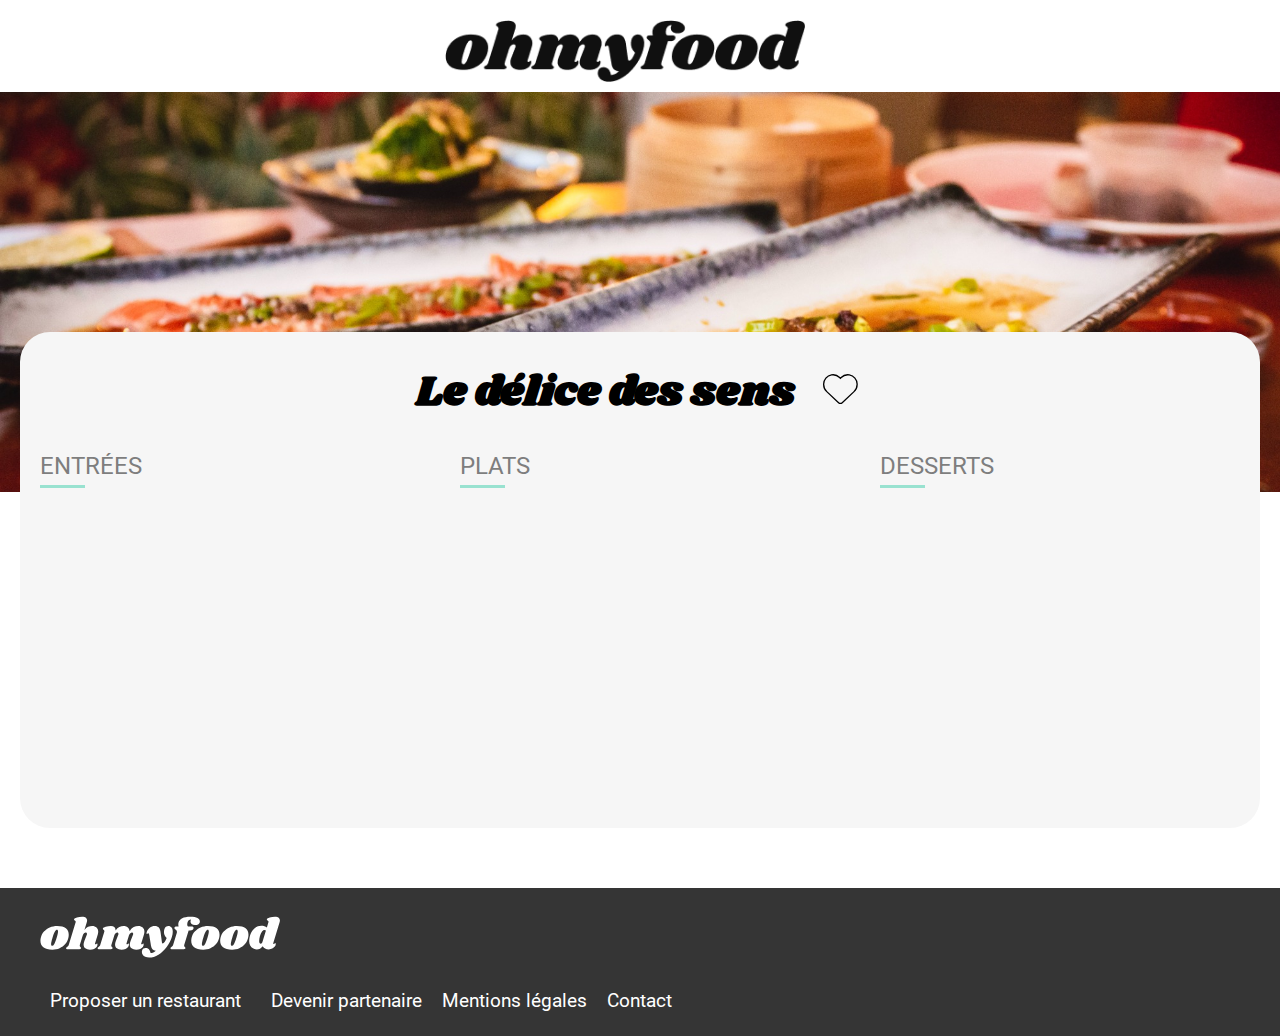
<file: menus/le_delice_des_sens.html>
<!DOCTYPE html>
<html lang="fr">

<head>
    <meta charset="UTF-8">
    <meta http-equiv="X-UA-Compatible" content="IE=edge">
    <meta name="viewport" content="width=device-width, initial-scale=1.0">
    <title>Menu - À la française</title>
    <link rel="stylesheet" href="https://cdnjs.cloudflare.com/ajax/libs/font-awesome/6.1.2/css/all.min.css"
        integrity="sha512-1sCRPdkRXhBV2PBLUdRb4tMg1w2YPf37qatUFeS7zlBy7jJI8Lf4VHwWfZZfpXtYSLy85pkm9GaYVYMfw5BC1A=="
        crossorigin="anonymous" referrerpolicy="no-referrer" />
    <link href="../style/style.css" rel="stylesheet">

</head>

<body>
    <header class="main-header">
        <div class="container">
            <div class="main-header__title flex-container">
                <a href="../index.html"><i class="fa-solid fa-arrow-left"></i></a>
                <img class="logo" src="../img/logo/ohmyfood.png" alt="oh my food">
                <span>Ohmyfood - Le délice des sens</span>
            </div>
        </div>
    </header>

    <main class="main-menu flex-container">
        <header class="main-menu__main-header">
            <div class="header-background-img">
                <img src="../img/restaurants/louis-hansel-shotsoflouis-qNBGVyOCY8Q-unsplash-resized.jpg" alt="restaurant à la française">
            </div>
        </header>

        <section class="container">
            <header class="section-header flex-container">
                <h2>Le délice des sens</h2>
                <svg xmlns="http://www.w3.org/2000/svg" viewBox="0 0 500 612" class="heart">
                    <defs>
                        <linearGradient id="gradiant" x1="0" x2="0" y1="0" y2="1">
                            <stop offset="20%" stop-color="#9356DC" />
                            <stop offset="100%" stop-color="#FF79DA" />
                        </linearGradient>
                    </defs>
                    <g id="heart">
                        <!--! Font Awesome Pro 6.2.0 by @fontawesome - https://fontawesome.com License - https://fontawesome.com/license (Commercial License) Copyright 2022 Fonticons, Inc. -->
                        <path
                            d="M47.6 300.4L228.3 469.1c7.5 7 17.4 10.9 27.7 10.9s20.2-3.9 27.7-10.9L464.4 300.4c30.4-28.3 47.6-68 47.6-109.5v-5.8c0-69.9-50.5-129.5-119.4-141C347 36.5 300.6 51.4 268 84L256 96 244 84c-32.6-32.6-79-47.5-124.6-39.9C50.5 55.6 0 115.2 0 185.1v5.8c0 41.5 17.2 81.2 47.6 109.5z" />
                    </g>
                </svg>
            </header>


            <article class="article flex-container">
                <div class="article-header">
                <h3>entrées</h3>
                <div class="green-line"></div>
                </div>
                <div class="menu-item ">
                    <div class="menu-item-content flex-container">
                        <div class="menu-item-content__text">
                            <strong>Tartare de thon</strong>
                            <p>Assaisonné au yuzu</p>
                        </div>
                        <span class="menu-item-content__prix">25€</span>
                    </div>
                    <div class="offset">
                        <i class="fa-solid fa-check"></i>
                    </div>
                </div>

                <div class="menu-item ">
                    <div class="menu-item-content flex-container">
                        <div class="menu-item-content__text">
                            <strong>Bouchée de homard croustillant</strong>
                            <p>Et sa farandole de petits légumes</p>
                        </div>
                        <span class="menu-item-content__prix">35€</span>
                    </div>
                    <div class="offset">
                        <i class="fa-solid fa-check"></i>
                    </div>
                </div>
                <div class="menu-item ">
                    <div class="menu-item-content flex-container">
                        <div class="menu-item-content__text">
                            <strong>Velouté de cèpes</strong>
                            <p>Aux truffes</p>
                        </div>
                        <span class="menu-item-content__prix">20€</span>
                    </div>
                    <div class="offset">
                        <i class="fa-solid fa-check"></i>
                    </div>
                </div>
            </article>

            <article class="article flex-container">
                <div class="article-header">
                    <h3>plats</h3>
                    <div class="green-line"></div>
                </div>

                <div class="menu-item ">
                    <div class="menu-item-content flex-container">
                        <div class="menu-item-content__text">
                            <strong>Poulet rôti aux herbes de Provence</strong>
                            <p>Et sa crème de truffe</p>
                        </div>
                        <span class="menu-item-content__prix">40€</span>
                    </div>
                    <div class="offset">
                        <i class="fa-solid fa-check"></i>
                    </div>
                </div>

                <div class="menu-item ">
                    <div class="menu-item-content flex-container">
                        <div class="menu-item-content__text">
                            <strong>Langouste rôtie</strong>
                            <p>Et ses légumes de saison</p>
                        </div>
                        <span class="menu-item-content__prix">35€</span>
                    </div>
                    <div class="offset">
                        <i class="fa-solid fa-check"></i>
                    </div>
                </div>

                <div class="menu-item ">
                    <div class="menu-item-content flex-container">
                        <div class="menu-item-content__text">
                            <strong>Côte de boeuf Angus</strong>
                            <p>Et sa purée de panais</p>
                        </div>
                        <span class="menu-item-content__prix">44€</span>
                    </div>
                    <div class="offset">
                        <i class="fa-solid fa-check"></i>
                    </div>
                </div>
            </article>

            <article class="article flex-container">
                <div class="article-header">
                    <h3>desserts</h3>
                    <div class="green-line">
                    </div>
                </div>
                <div class="menu-item ">
                    <div class="menu-item-content flex-container">
                        <div class="menu-item-content__text">
                            <strong>Farandole de desserts</strong>
                            <p>Du chef</p>
                        </div>
                        <span class="menu-item-content__prix">18€</span>
                    </div>
                    <div class="offset">
                        <i class="fa-solid fa-check"></i>
                    </div>
                </div>

                <div class="menu-item ">
                    <div class="menu-item-content flex-container">
                        <div class="menu-item-content__text">
                            <strong>Crème brulée</strong>
                            <p>Revisitée</p>
                        </div>
                        <span class="menu-item-content__prix">22€</span>
                    </div>
                    <div class="offset">
                        <i class="fa-solid fa-check"></i>
                    </div>
                </div>

                <div class="menu-item ">
                    <div class="menu-item-content flex-container">
                        <div class="menu-item-content__text">
                            <strong>Tiramisu</strong>
                            <p>À la noisette</p>
                        </div>
                        <span class="menu-item-content__prix">23€</span>
                    </div>
                    <div class="offset">
                        <i class="fa-solid fa-check"></i>
                    </div>
                </div>
            </article>
        </section>
    </main>
    <footer class="main__footer">
        <div class="container">
            <div class="main__footer__header">
                <svg viewBox="0 0 196 34" fill="none" xmlns="http://www.w3.org/2000/svg">
                    <path d="M13.932 7.956C17.196 7.956 19.596 8.61599 21.132 9.936C22.692 11.256 23.472 12.984 23.472 15.12C23.472 15.84 23.376 16.644 23.184 17.532C22.728 19.5 21.876 21.228 20.628 22.716C19.38 24.18 17.844 25.32 16.02 26.136C14.22 26.928 12.264 27.324 10.152 27.324C6.81599 27.324 4.34399 26.664 2.73599 25.344C1.15199 24 0.359985 22.224 0.359985 20.016C0.359985 19.272 0.455985 18.444 0.647985 17.532C1.10399 15.66 1.96799 14.004 3.23999 12.564C4.53599 11.1 6.10799 9.972 7.95599 9.18C9.82799 8.364 11.82 7.956 13.932 7.956ZM13.824 11.16C13.32 11.16 12.78 11.616 12.204 12.528C11.652 13.416 10.992 15.108 10.224 17.604C9.45599 20.1 9.07199 21.852 9.07199 22.86C9.07199 23.388 9.15599 23.748 9.32399 23.94C9.49199 24.108 9.71999 24.192 10.008 24.192C10.512 24.24 11.028 23.808 11.556 22.896C12.108 21.984 12.792 20.208 13.608 17.568C14.352 15.24 14.724 13.548 14.724 12.492C14.724 11.988 14.64 11.64 14.472 11.448C14.328 11.256 14.112 11.16 13.824 11.16Z" fill="#101010"/>
                    <path d="M44.9899 22.032C44.9419 22.128 44.9179 22.272 44.9179 22.464C44.9179 22.632 44.9539 22.764 45.0259 22.86C45.1219 22.956 45.2419 23.004 45.3859 23.004C45.6739 23.004 45.9139 22.884 46.1059 22.644C46.3219 22.38 46.4659 22.248 46.5379 22.248C46.6579 22.248 46.7539 22.332 46.8259 22.5C46.8979 22.644 46.9339 22.824 46.9339 23.04C46.9579 23.736 46.7299 24.42 46.2499 25.092C45.7699 25.74 45.0619 26.28 44.1259 26.712C43.2139 27.12 42.1099 27.324 40.8139 27.324C39.2299 27.324 37.9699 26.964 37.0339 26.244C36.0979 25.5 35.6179 24.516 35.5939 23.292C35.5939 22.404 35.8099 21.408 36.2419 20.304L38.2219 15.12C38.3419 14.808 38.4019 14.556 38.4019 14.364C38.4019 14.052 38.2939 13.812 38.0779 13.644C37.8859 13.452 37.6459 13.356 37.3579 13.356C36.9019 13.356 36.4339 13.572 35.9539 14.004C35.4979 14.412 35.1259 15.084 34.8379 16.02V15.948L32.5699 23.256C32.4979 23.544 32.4619 23.796 32.4619 24.012C32.4619 24.324 32.5219 24.576 32.6419 24.768C32.7619 24.936 32.9299 25.104 33.1459 25.272C33.3139 25.44 33.4339 25.584 33.5059 25.704C33.5779 25.8 33.5899 25.932 33.5419 26.1C33.4219 26.412 33.1819 26.64 32.8219 26.784C32.4619 26.928 31.9099 27 31.1659 27H22.9579C22.3339 27 21.8779 26.904 21.5899 26.712C21.3019 26.496 21.2059 26.22 21.3019 25.884C21.3979 25.596 21.6499 25.344 22.0579 25.128C22.4179 24.936 22.7179 24.708 22.9579 24.444C23.1979 24.18 23.4019 23.76 23.5699 23.184L29.0419 5.22C29.1139 5.004 29.1499 4.824 29.1499 4.68C29.1499 4.416 29.0779 4.2 28.9339 4.032C28.8139 3.864 28.6459 3.696 28.4299 3.528C28.1899 3.336 28.0099 3.168 27.8899 3.024C27.7939 2.88 27.7819 2.688 27.8539 2.448C27.9979 1.896 28.7539 1.416 30.1219 1.00799C31.4899 0.599996 32.9179 0.395996 34.4059 0.395996C35.7979 0.395996 36.8179 0.659996 37.4659 1.188C38.1379 1.716 38.4739 2.436 38.4739 3.348C38.4739 3.876 38.3899 4.392 38.2219 4.896L36.2779 11.232C37.2139 10.008 38.1979 9.156 39.2299 8.676C40.2859 8.196 41.4259 7.956 42.6499 7.956C44.1139 7.956 45.2899 8.4 46.1779 9.288C47.0899 10.176 47.5459 11.328 47.5459 12.744C47.5459 13.488 47.4259 14.22 47.1859 14.94L44.9899 22.032Z" fill="#101010"/>
                    <path d="M82.7165 22.032C82.6685 22.128 82.6445 22.272 82.6445 22.464C82.6445 22.632 82.6805 22.764 82.7525 22.86C82.8485 22.956 82.9685 23.004 83.1125 23.004C83.4005 23.004 83.6405 22.884 83.8325 22.644C84.0485 22.38 84.1925 22.248 84.2645 22.248C84.3845 22.248 84.4805 22.332 84.5525 22.5C84.6245 22.644 84.6605 22.824 84.6605 23.04C84.6845 23.736 84.4565 24.42 83.9765 25.092C83.4965 25.74 82.7885 26.28 81.8525 26.712C80.9405 27.12 79.8365 27.324 78.5405 27.324C76.9565 27.324 75.6965 26.964 74.7605 26.244C73.8245 25.5 73.3445 24.516 73.3205 23.292C73.3205 22.404 73.5365 21.408 73.9685 20.304L75.9485 15.12C76.0685 14.808 76.1285 14.556 76.1285 14.364C76.1285 14.052 76.0205 13.812 75.8045 13.644C75.6125 13.452 75.3725 13.356 75.0845 13.356C74.6765 13.356 74.2565 13.536 73.8245 13.896C73.3925 14.256 73.0085 14.82 72.6725 15.588L70.6925 22.032C70.6445 22.128 70.6205 22.272 70.6205 22.464C70.6205 22.632 70.6565 22.764 70.7285 22.86C70.8245 22.956 70.9445 23.004 71.0885 23.004C71.3765 23.004 71.6165 22.884 71.8085 22.644C72.0245 22.38 72.1685 22.248 72.2405 22.248C72.3605 22.248 72.4565 22.332 72.5285 22.5C72.6005 22.644 72.6365 22.824 72.6365 23.04C72.6605 23.736 72.4325 24.42 71.9525 25.092C71.4725 25.74 70.7645 26.28 69.8285 26.712C68.9165 27.12 67.8125 27.324 66.5165 27.324C64.9325 27.324 63.6725 26.964 62.7365 26.244C61.8005 25.5 61.3205 24.516 61.2965 23.292C61.2965 22.404 61.5125 21.408 61.9445 20.304L63.9245 15.12C64.0445 14.808 64.1045 14.556 64.1045 14.364C64.1045 14.052 63.9965 13.812 63.7805 13.644C63.5885 13.452 63.3485 13.356 63.0605 13.356C62.6525 13.356 62.2325 13.536 61.8005 13.896C61.3685 14.232 61.0085 14.784 60.7205 15.552L58.3445 23.256C58.2485 23.52 58.2005 23.772 58.2005 24.012C58.2005 24.3 58.2605 24.54 58.3805 24.732C58.5005 24.9 58.6685 25.08 58.8845 25.272C59.0525 25.416 59.1725 25.548 59.2445 25.668C59.3165 25.788 59.3285 25.932 59.2805 26.1C59.1845 26.412 58.9565 26.64 58.5965 26.784C58.2365 26.928 57.6725 27 56.9045 27H48.6965C48.0725 27 47.6285 26.904 47.3645 26.712C47.0765 26.496 46.9685 26.22 47.0405 25.884C47.1365 25.596 47.3885 25.344 47.7965 25.128C48.1565 24.936 48.4565 24.708 48.6965 24.444C48.9365 24.18 49.1405 23.76 49.3085 23.184L52.5125 12.78C52.5605 12.66 52.5845 12.492 52.5845 12.276C52.5845 12.012 52.5245 11.808 52.4045 11.664C52.3085 11.52 52.1405 11.34 51.9005 11.124C51.6605 10.932 51.4925 10.764 51.3965 10.62C51.3005 10.476 51.2885 10.284 51.3605 10.044C51.5045 9.492 52.2605 9.012 53.6285 8.604C54.9965 8.172 56.4245 7.956 57.9125 7.956C59.0885 7.956 60.0125 8.28 60.6845 8.928C61.3805 9.576 61.7165 10.464 61.6925 11.592C62.6765 10.224 63.7085 9.276 64.7885 8.748C65.8925 8.22 67.0805 7.956 68.3525 7.956C69.7445 7.956 70.8725 8.364 71.7365 9.18C72.6245 9.972 73.1165 11.016 73.2125 12.312C74.2445 10.68 75.3485 9.552 76.5245 8.928C77.7005 8.28 78.9845 7.956 80.3765 7.956C81.8405 7.956 83.0165 8.4 83.9045 9.288C84.8165 10.176 85.2725 11.328 85.2725 12.744C85.2725 13.488 85.1525 14.22 84.9125 14.94L82.7165 22.032Z" fill="#101010"/>
                    <path d="M104.932 7.956C105.988 7.956 106.828 8.388 107.452 9.252C108.1 10.092 108.424 11.244 108.424 12.708C108.424 13.98 108.196 15.348 107.74 16.812C106.852 19.764 105.424 22.548 103.456 25.164C101.512 27.78 99.2675 29.88 96.7235 31.464C94.2035 33.048 91.6836 33.84 89.1636 33.84C87.9156 33.84 86.8355 33.624 85.9235 33.192C85.0355 32.76 84.3635 32.184 83.9075 31.464C83.4275 30.744 83.1875 29.976 83.1875 29.16C83.1875 28.8 83.2475 28.404 83.3675 27.972C83.5835 27.3 83.9435 26.784 84.4475 26.424C84.9515 26.064 85.5516 25.884 86.2476 25.884C87.3516 25.884 88.2515 26.256 88.9475 27C89.6675 27.768 90.1236 28.812 90.3156 30.132C91.8516 30.06 93.2675 29.4 94.5635 28.152C93.3395 27.936 92.4275 27.528 91.8275 26.928C91.2515 26.304 90.8555 25.344 90.6395 24.048L89.1995 15.228C89.1275 14.772 89.0195 14.46 88.8755 14.292C88.7555 14.1 88.5876 14.004 88.3716 14.004C88.2036 14.004 87.9995 14.088 87.7595 14.256C87.5435 14.424 87.3875 14.508 87.2915 14.508C87.0995 14.508 87.0035 14.304 87.0035 13.896C87.0035 13.56 87.0635 13.2 87.1835 12.816C87.6155 11.448 88.4196 10.296 89.5956 9.36C90.7716 8.4 92.1395 7.92 93.6995 7.92C95.2355 7.92 96.3635 8.376 97.0835 9.288C97.8275 10.2 98.3076 11.604 98.5236 13.5L99.6035 21.42C99.6755 22.02 99.8915 22.32 100.252 22.32C100.684 22.32 101.188 21.936 101.764 21.168C102.34 20.376 102.904 19.26 103.456 17.82C102.736 17.172 102.184 16.428 101.8 15.588C101.416 14.748 101.224 13.848 101.224 12.888C101.224 12.144 101.32 11.472 101.512 10.872C101.8 9.912 102.244 9.192 102.844 8.712C103.468 8.208 104.164 7.956 104.932 7.956Z" fill="#101010"/>
                    <path d="M122.864 0.395996C125.432 0.395996 127.352 0.791996 128.624 1.584C129.92 2.352 130.568 3.3 130.568 4.428C130.568 5.34 130.184 6.048 129.416 6.552C128.672 7.032 127.688 7.272 126.464 7.272C125.336 7.272 124.46 6.996 123.836 6.444C123.212 5.892 122.9 5.208 122.9 4.392C122.9 3.888 123.056 3.36 123.368 2.808C122.648 2.808 122.048 2.988 121.568 3.348C121.088 3.684 120.716 4.272 120.452 5.112C120.308 5.64 120.236 6.132 120.236 6.588C120.236 7.164 120.332 7.62 120.524 7.956C120.74 8.268 121.04 8.424 121.424 8.424H123.548C124.796 8.424 125.42 8.808 125.42 9.576C125.42 9.672 125.396 9.816 125.348 10.008C125.204 10.536 124.904 10.932 124.448 11.196C124.016 11.46 123.356 11.592 122.468 11.592H121.388L117.824 23.256C117.752 23.544 117.716 23.796 117.716 24.012C117.716 24.324 117.776 24.576 117.896 24.768C118.016 24.936 118.184 25.104 118.4 25.272C118.568 25.44 118.688 25.584 118.76 25.704C118.832 25.8 118.844 25.932 118.796 26.1C118.676 26.412 118.436 26.64 118.076 26.784C117.716 26.928 117.164 27 116.42 27H108.212C107.588 27 107.132 26.904 106.844 26.712C106.556 26.496 106.46 26.22 106.556 25.884C106.652 25.596 106.904 25.344 107.312 25.128C107.672 24.936 107.972 24.708 108.212 24.444C108.452 24.18 108.656 23.76 108.824 23.184L111.632 13.968C111.752 13.608 111.812 13.236 111.812 12.852C111.812 12.372 111.704 12 111.488 11.736C111.296 11.448 110.996 11.136 110.588 10.8C110.324 10.584 110.12 10.404 109.976 10.26C109.856 10.092 109.796 9.9 109.796 9.684C109.772 9.228 109.928 8.904 110.264 8.712C110.624 8.52 111.296 8.424 112.28 8.424H113.18C113.012 7.824 112.928 7.224 112.928 6.624C112.928 6.024 113.036 5.4 113.252 4.752C113.708 3.528 114.68 2.496 116.168 1.65599C117.68 0.815996 119.912 0.395996 122.864 0.395996Z" fill="#101010"/>
                    <path d="M137.084 7.956C140.348 7.956 142.748 8.61599 144.284 9.936C145.844 11.256 146.624 12.984 146.624 15.12C146.624 15.84 146.528 16.644 146.336 17.532C145.88 19.5 145.028 21.228 143.78 22.716C142.532 24.18 140.996 25.32 139.172 26.136C137.372 26.928 135.416 27.324 133.304 27.324C129.968 27.324 127.496 26.664 125.888 25.344C124.304 24 123.512 22.224 123.512 20.016C123.512 19.272 123.608 18.444 123.8 17.532C124.256 15.66 125.12 14.004 126.392 12.564C127.688 11.1 129.26 9.972 131.108 9.18C132.98 8.364 134.972 7.956 137.084 7.956ZM136.976 11.16C136.472 11.16 135.932 11.616 135.356 12.528C134.804 13.416 134.144 15.108 133.376 17.604C132.608 20.1 132.224 21.852 132.224 22.86C132.224 23.388 132.308 23.748 132.476 23.94C132.644 24.108 132.872 24.192 133.16 24.192C133.664 24.24 134.18 23.808 134.708 22.896C135.26 21.984 135.944 20.208 136.76 17.568C137.504 15.24 137.876 13.548 137.876 12.492C137.876 11.988 137.792 11.64 137.624 11.448C137.48 11.256 137.264 11.16 136.976 11.16Z" fill="#101010"/>
                    <path d="M160.709 7.956C163.973 7.956 166.373 8.61599 167.909 9.936C169.469 11.256 170.249 12.984 170.249 15.12C170.249 15.84 170.153 16.644 169.961 17.532C169.505 19.5 168.653 21.228 167.405 22.716C166.157 24.18 164.621 25.32 162.797 26.136C160.997 26.928 159.041 27.324 156.929 27.324C153.593 27.324 151.121 26.664 149.513 25.344C147.929 24 147.137 22.224 147.137 20.016C147.137 19.272 147.233 18.444 147.425 17.532C147.881 15.66 148.745 14.004 150.017 12.564C151.313 11.1 152.885 9.972 154.733 9.18C156.605 8.364 158.597 7.956 160.709 7.956ZM160.601 11.16C160.097 11.16 159.557 11.616 158.981 12.528C158.429 13.416 157.769 15.108 157.001 17.604C156.233 20.1 155.849 21.852 155.849 22.86C155.849 23.388 155.933 23.748 156.101 23.94C156.269 24.108 156.497 24.192 156.785 24.192C157.289 24.24 157.805 23.808 158.333 22.896C158.885 21.984 159.569 20.208 160.385 17.568C161.129 15.24 161.501 13.548 161.501 12.492C161.501 11.988 161.417 11.64 161.249 11.448C161.105 11.256 160.889 11.16 160.601 11.16Z" fill="#101010"/>
                    <path d="M190.526 21.816C190.478 22.008 190.454 22.14 190.454 22.212C190.454 22.38 190.502 22.512 190.598 22.608C190.694 22.704 190.814 22.752 190.958 22.752C191.246 22.752 191.486 22.632 191.678 22.392C191.894 22.128 192.038 21.996 192.11 21.996C192.23 21.996 192.326 22.08 192.398 22.248C192.47 22.416 192.506 22.608 192.506 22.824C192.53 23.472 192.278 24.132 191.75 24.804C191.246 25.476 190.562 26.028 189.698 26.46C188.834 26.892 187.898 27.108 186.89 27.108C185.69 27.108 184.646 26.88 183.758 26.424C182.87 25.968 182.258 25.368 181.922 24.624C181.274 25.464 180.53 26.088 179.69 26.496C178.85 26.904 177.962 27.108 177.026 27.108C175.922 27.108 174.89 26.832 173.93 26.28C172.994 25.728 172.238 24.948 171.662 23.94C171.11 22.908 170.834 21.744 170.834 20.448C170.834 18.264 171.242 16.212 172.058 14.292C172.898 12.348 174.062 10.788 175.55 9.612C177.038 8.412 178.73 7.812 180.626 7.812C181.658 7.812 182.534 7.932 183.254 8.172C183.998 8.412 184.67 8.772 185.27 9.252L186.494 5.22C186.566 5.004 186.602 4.824 186.602 4.68C186.602 4.416 186.53 4.2 186.386 4.032C186.266 3.864 186.098 3.696 185.882 3.528C185.642 3.336 185.462 3.168 185.342 3.024C185.246 2.88 185.234 2.688 185.306 2.448C185.45 1.896 186.206 1.416 187.574 1.00799C188.942 0.599996 190.37 0.395996 191.858 0.395996C193.25 0.395996 194.27 0.659996 194.918 1.188C195.59 1.716 195.926 2.436 195.926 3.348C195.926 3.876 195.842 4.392 195.674 4.896L190.526 21.816ZM184.514 11.7C184.13 11.364 183.71 11.196 183.254 11.196C182.558 11.196 181.874 11.712 181.202 12.744C180.53 13.776 179.99 15.024 179.582 16.488C179.174 17.952 178.982 19.272 179.006 20.448C179.006 21.768 179.438 22.428 180.302 22.428C180.614 22.428 180.878 22.308 181.094 22.068C181.31 21.804 181.514 21.384 181.706 20.808L184.514 11.7Z" fill="#101010"/>
                    </svg>
                <span>Oh my food</span>
            </div>
            <nav class="main__footer__nav">
                <ul class="nav-list">
                    <li class="nav-item"><a href="#"><i class="fa-solid icone fa-utensils"></i>Proposer un
                            restaurant</a></li>
                    <li class="nav-item"><a href="#"><i class="fa-solid icone fa-handshake-angle"></i>Devenir
                            partenaire</a>
                    </li>
                    <li class="nav-item"><a href="#">Mentions légales</a></li>
                    <li class="nav-item"><a href="#">Contact</a></li>
                </ul>
            </nav>
        </div>
    </footer>
</body>

</html>
</file>
<file: style/style.css>
/******** COLORS ***********/
/**************************/
/******** COLORS ***********/
/**************************/
.button {
  cursor: pointer;
  border-radius: 30px;
  font-size: 13px;
  color: #FFFFFF;
  padding: 10px 20px;
  border: none;
  background: rgb(255, 121, 218);
  background: linear-gradient(172deg, rgb(255, 121, 218) 0%, rgb(147, 86, 220) 100%);
  box-shadow: 0px 5px 20px -10px rgb(53, 53, 53);
  transition: 0.3s;
}
.button:active {
  background: linear-gradient(176deg, rgb(255, 121, 218) 0%, rgb(147, 86, 220) 100%);
  box-shadow: 0px 5px 20px -7px rgb(53, 53, 53);
  transition: 0.3s;
}
.button:hover {
  box-shadow: 0px 5px 20px -7px rgb(53, 53, 53);
}

@media (min-width: 1200px) {
  .button {
    font-size: 18px;
  }
}
.card-restaurant {
  width: 100%;
  height: 200px;
  border-radius: 20px;
  background-color: white;
  box-shadow: 0 3px 20px -10px #7e7e7e;
  transition: 0.3s;
}
.card-restaurant:hover, .card-restaurant:active {
  box-shadow: 2px 5px 30px -12px #7e7e7e;
}
.card-restaurant img {
  width: 100%;
  height: 70%;
  object-fit: cover;
  border-radius: 20px 20px 0 0;
}
.card-restaurant-text {
  margin: auto 0;
  padding: 5px 10px;
  display: flex;
  justify-content: space-between;
  white-space: nowrap;
  overflow: hidden;
}
.card-restaurant-text div {
  align-self: center;
  font-size: 16px;
  line-height: 1.3;
}
.card-restaurant-text div strong {
  font-weight: bold;
}
.card-restaurant-text div.icone i {
  --fa-primary-color: #ffffff;
}

@media (min-width: 500px) {
  .card-restaurant {
    width: calc(50% - 20px);
  }
}
@media (min-width: 1200px) {
  .card-restaurant {
    width: calc(45% - 10px);
    height: 50%;
  }
  .card-restaurant-text {
    line-height: 1.2;
  }
}
.heart {
  width: 25px;
  height: 25px;
  fill: url(#gradiant);
  fill-opacity: 0;
  stroke-width: 20px;
  stroke: #000;
  position: relative;
  overflow: hidden;
}
.heart:hover {
  animation: gradient-heart 0.3s ease forwards;
}

@keyframes gradient-heart {
  to {
    fill-opacity: 1;
    stroke-width: 0;
  }
}
@font-face {
  font-family: "Shrikhand";
  src: url("../fonts/Shrikhand.ttf");
}
@font-face {
  font-family: "Roboto";
  src: url("../fonts/Roboto.ttf");
  font-weight: normal;
  font-style: normal;
}
@font-face {
  font-family: "Roboto";
  src: url("../fonts/Roboto-Bold.ttf");
  font-weight: bold;
  font-style: normal;
}
body, h1, h2, h3, h4, ul, li, a, p {
  margin: 0;
  padding: 0;
}

li {
  list-style: none;
}

a {
  text-decoration: none;
  color: inherit;
}
a:visited {
  text-decoration: none;
  color: inherit;
}

.container {
  padding: 0 20px;
}

.flex-container {
  display: flex;
}

.text-center {
  text-align: center;
}

.justify-center {
  justify-content: center;
}

@media (min-width: 1200px) {
  .container {
    width: 1200px;
    margin: auto;
  }
}
p, a, li, strong, button, span, h2 {
  font-family: "Roboto", sans-serif;
}

.header-title {
  font-family: "Shrikhand";
}

h2 {
  font-size: 20px;
}

.text-center {
  text-align: center;
}

@media (min-width: 1200px) {
  h2 {
    font-size: 28px;
  }
}
.main-header {
  padding-top: 20px;
  padding-bottom: 10px;
}
.main-header a {
  margin-left: -30px;
}
.main-header__title {
  justify-content: center;
  align-items: center;
  gap: 10px;
}
.main-header__title span {
  display: none;
  font-size: 2em;
  margin-right: 40px;
}
.main-header__title .logo {
  width: 160px;
}

@media (min-width: 500px) {
  .main-header__title .logo {
    width: 260px;
  }
}
@media (min-width: 1200px) {
  .main-header {
    padding-top: 20px;
    padding-bottom: 10px;
  }
  .main-header a {
    font-size: 1.6em;
    margin-left: -50px;
  }
  .main-header__title {
    gap: 20px;
    justify-content: center;
  }
  .main-header__title span {
    display: none;
    font-size: 2em;
    margin-right: 40px;
  }
  .main-header__title .logo {
    width: 360px;
  }
}
.main__footer {
  background-color: #353535;
  line-height: 1.4;
  padding-top: 10px;
  padding-bottom: 20px;
}
.main__footer__header {
  margin: 5px 0;
}
.main__footer__header svg {
  width: 120px;
  height: 34px;
}
.main__footer__header svg path {
  fill: #fff;
}
.main__footer__header span {
  display: none;
}
.main__footer a {
  color: #FFFFFF;
  font-size: 0.8em;
}
.main__footer .icone {
  width: 20px;
  padding-right: 5px;
}

@media (min-width: 500px) {
  .main__footer__header svg {
    width: 220px;
    height: 48px;
  }
  .main__footer__nav .nav-list {
    display: flex;
    gap: 20px;
    font-size: 20px;
  }
  .main__footer__nav .nav-list i {
    margin-right: 5px;
  }
}
@media (min-width: 1200px) {
  .main__footer__header svg {
    width: 240px;
    height: 68px;
  }
  .main__footer__nav .nav-list {
    display: flex;
    gap: 20px;
    font-size: 24px;
  }
  .main__footer__nav .nav-list i {
    margin-right: 5px;
  }
}
.loader-container {
  width: 100%;
  height: 150%;
  z-index: 2;
  background-color: #fff;
  position: absolute;
  animation: disapear 2.5s linear 1;
  animation-fill-mode: forwards;
}
.loader-container .loader {
  margin: auto;
  margin-top: 200px;
  border: 20px solid rgba(147, 86, 220, 0.1333333333);
  border-radius: 50%;
  border-top: 20px solid #9356DC;
  width: 100px;
  height: 100px;
  animation: spinner 1s ease-in-out 10;
}
@keyframes spinner {
  0% {
    transform: rotate(0deg);
  }
  100% {
    transform: rotate(360deg);
  }
}
@keyframes disapear {
  0% {
    opacity: 1;
  }
  40% {
    opacity: 1;
  }
  99% {
    width: 100%;
    height: 150%;
    z-index: 2;
  }
  100% {
    opacity: 0;
    width: 0;
    height: 0;
    z-index: -2;
  }
}

.main {
  flex-direction: column;
  gap: 20px;
}
.main__main {
  flex-direction: column;
}
.main__main-header .location {
  justify-content: center;
  padding: 12px 0;
  background-color: #eaeaea;
  color: #353535;
  gap: 10px;
  box-shadow: inset 0 4px 15px -10px #7e7e7e;
}
.main__main-header .reservation {
  flex-direction: column;
  text-align: center;
  padding: 40px 20px;
  background-color: #f6f6f6;
}
.main__main-header .reservation strong {
  display: inline-block;
  font-size: 22px;
  margin-bottom: 10px;
  font-weight: bold;
}
.main__main-header .reservation p {
  font-size: 16px;
  margin-bottom: 20px;
}
.main .section__fonctionnement {
  flex-direction: column;
  gap: 20px;
}
.main .section__fonctionnement__steps {
  flex-direction: column;
  gap: 20px;
  font-size: 14px;
}
.main .section__fonctionnement__steps .icone {
  margin: 0 20px;
  color: #7e7e7e;
}
.main .section__fonctionnement__steps .step {
  transition: 0.3s;
  font-size: 14px;
  font-weight: bold;
  background-color: #f6f6f6;
  padding: 20px;
  border-radius: 20px;
  box-shadow: 2px 5px 20px -10px #7e7e7e;
}
.main .section__fonctionnement__steps .step:active, .main .section__fonctionnement__steps .step:hover {
  background-color: rgba(147, 86, 220, 0.1333333333);
}
.main .section__fonctionnement__steps .step:active .icone, .main .section__fonctionnement__steps .step:hover .icone {
  color: #9356DC;
}
.main .section__fonctionnement__steps .step .rounded-number {
  background-color: #9356DC;
  border-radius: 20px;
  padding: 4px 8px;
  font-size: 13px;
  font-weight: normal;
  margin-left: -30px;
  color: white;
}
.main .section__restaurants {
  padding-top: 40px;
  padding-bottom: 60px;
  flex-direction: column;
  gap: 15px;
  background-color: #f6f6f6;
}

@media (min-width: 500px) {
  .main .section__fonctionnement h2, .main .section__restaurants h2 {
    width: 100%;
    font-size: 24px;
    margin-left: 10px;
  }
  .main .section__fonctionnement__steps .step {
    font-size: 16px;
  }
  .main .section__restaurants {
    justify-content: center;
    gap: 20px;
    flex-direction: row;
    flex-wrap: wrap;
  }
}
@media (min-width: 1200px) {
  .main {
    margin-bottom: 50px;
    flex-direction: row;
    flex-wrap: wrap;
    gap: 40px;
    justify-content: center;
  }
  .main__main-header {
    font-size: 1.2em;
    width: 100%;
  }
  .main__main-header .reservation strong {
    font-size: 24px;
  }
  .main__main-header .reservation p {
    font-size: 18px;
  }
  .main__main {
    flex-direction: row;
    height: 500px;
  }
  .main .section {
    margin: 0;
  }
  .main .section__fonctionnement {
    width: calc(30% - 45px);
    margin-top: 30px;
    margin-bottom: 20px;
  }
  .main .section__fonctionnement h2 {
    margin-top: -20px;
    margin-bottom: 20px;
  }
  .main .section__fonctionnement__steps {
    gap: 56px;
  }
  .main .section__fonctionnement__steps .step {
    font-size: 22px;
    padding: 30px 20px;
    border-radius: 50px;
  }
  .main .section__fonctionnement__steps .step .rounded-number {
    padding: 6px 12px;
    font-size: 18px;
  }
  .main .section__restaurants {
    width: calc(50% - 45px);
    height: 400px;
    padding-top: 30px;
    margin-bottom: 20px;
    border-radius: 30px;
    flex-direction: row;
    flex-wrap: wrap;
    justify-content: space-evenly;
    row-gap: 20px;
    box-shadow: 2px 5px 20px -10px #7e7e7e;
  }
  .main .section__restaurants h2 {
    width: 100%;
    margin: -20px 20px;
  }
}
.main-menu {
  flex-direction: column;
  gap: 20px;
  font-family: "Roboto", sans-serif;
}
.main-menu__main-header .header-background-img {
  width: 100%;
  height: 200px;
}
.main-menu__main-header .header-background-img img {
  width: 100%;
  height: 100%;
  object-fit: cover;
}
.main-menu section {
  background-color: #f6f6f6;
  border-radius: 30px 30px 0 0;
  margin-top: -60px;
}
.main-menu section .section-header {
  height: 80px;
  justify-content: space-between;
  align-items: center;
}
.main-menu section .section-header h2 {
  font-family: "Shrikhand";
  font-size: 25px;
}
.main-menu section .article {
  flex-direction: column;
  gap: 20px;
  margin-bottom: 40px;
}
.main-menu section .article-header h3 {
  text-transform: uppercase;
  color: #7e7e7e;
  font-weight: normal;
}
.main-menu section .article-header .green-line {
  margin-top: 5px;
  width: 40px;
  height: 3px;
  background-color: #99E2D0;
}
.main-menu section .article .menu-item:nth-child(1) {
  animation: dropItem 0.6s ease forwards;
  animation-delay: 0.1s;
}
.main-menu section .article .menu-item:nth-child(2) {
  animation: dropItem 0.6s ease forwards;
  animation-delay: 0.2s;
}
.main-menu section .article .menu-item:nth-child(3) {
  animation: dropItem 0.6s ease forwards;
  animation-delay: 0.3s;
}
.main-menu section .article .menu-item:nth-child(4) {
  animation: dropItem 0.6s ease forwards;
  animation-delay: 0.4s;
}
.main-menu section .article .menu-item:nth-child(5) {
  animation: dropItem 0.6s ease forwards;
  animation-delay: 0.5s;
}
.main-menu section .article .menu-item:nth-child(6) {
  animation: dropItem 0.6s ease forwards;
  animation-delay: 0.6s;
}
.main-menu section .article .menu-item:nth-child(7) {
  animation: dropItem 0.6s ease forwards;
  animation-delay: 0.7s;
}
.main-menu section .article .menu-item:nth-child(8) {
  animation: dropItem 0.6s ease forwards;
  animation-delay: 0.8s;
}
.main-menu section .article .menu-item:nth-child(9) {
  animation: dropItem 0.6s ease forwards;
  animation-delay: 0.9s;
}
.main-menu section .article .menu-item:nth-child(10) {
  animation: dropItem 0.6s ease forwards;
  animation-delay: 1s;
}
.main-menu section .article .menu-item:nth-child(11) {
  animation: dropItem 0.6s ease forwards;
  animation-delay: 1.1s;
}
.main-menu section .article .menu-item:nth-child(12) {
  animation: dropItem 0.6s ease forwards;
  animation-delay: 1.2s;
}
.main-menu section .article .menu-item:nth-child(13) {
  animation: dropItem 0.6s ease forwards;
  animation-delay: 1.3s;
}
.main-menu section .article .menu-item:nth-child(14) {
  animation: dropItem 0.6s ease forwards;
  animation-delay: 1.4s;
}
.main-menu section .article .menu-item:nth-child(15) {
  animation: dropItem 0.6s ease forwards;
  animation-delay: 1.5s;
}
.main-menu section .article .menu-item:nth-child(16) {
  animation: dropItem 0.6s ease forwards;
  animation-delay: 1.6s;
}
.main-menu section .article .menu-item:nth-child(17) {
  animation: dropItem 0.6s ease forwards;
  animation-delay: 1.7s;
}
.main-menu section .article .menu-item:nth-child(18) {
  animation: dropItem 0.6s ease forwards;
  animation-delay: 1.8s;
}
.main-menu section .article .menu-item:nth-child(19) {
  animation: dropItem 0.6s ease forwards;
  animation-delay: 1.9s;
}
.main-menu section .article .menu-item:nth-child(20) {
  animation: dropItem 0.6s ease forwards;
  animation-delay: 2s;
}
.main-menu section .article .menu-item:nth-child(21) {
  animation: dropItem 0.6s ease forwards;
  animation-delay: 2.1s;
}
.main-menu section .article .menu-item:nth-child(22) {
  animation: dropItem 0.6s ease forwards;
  animation-delay: 2.2s;
}
.main-menu section .article .menu-item:nth-child(23) {
  animation: dropItem 0.6s ease forwards;
  animation-delay: 2.3s;
}
.main-menu section .article .menu-item:nth-child(24) {
  animation: dropItem 0.6s ease forwards;
  animation-delay: 2.4s;
}
.main-menu section .article .menu-item:nth-child(25) {
  animation: dropItem 0.6s ease forwards;
  animation-delay: 2.5s;
}
.main-menu section .article .menu-item:nth-child(26) {
  animation: dropItem 0.6s ease forwards;
  animation-delay: 2.6s;
}
.main-menu section .article .menu-item:nth-child(27) {
  animation: dropItem 0.6s ease forwards;
  animation-delay: 2.7s;
}
.main-menu section .article .menu-item:nth-child(28) {
  animation: dropItem 0.6s ease forwards;
  animation-delay: 2.8s;
}
.main-menu section .article .menu-item:nth-child(29) {
  animation: dropItem 0.6s ease forwards;
  animation-delay: 2.9s;
}
.main-menu section .article .menu-item {
  opacity: 0;
  transform: translateY(-200px);
  line-height: 1.5;
  background-color: #fff;
  border-radius: 20px;
  overflow: hidden;
  position: relative;
  margin: 0 -12px;
  padding: 13px 12px;
  box-shadow: 0 6px 15px -10px rgba(126, 126, 126, 0.95);
}
.main-menu section .article .menu-item:active .menu-item-content, .main-menu section .article .menu-item:hover .menu-item-content {
  width: calc(100% - 70px);
}
.main-menu section .article .menu-item-content {
  height: 100%;
  width: 100%;
  transition: 0.5s;
  align-items: flex-end;
}
.main-menu section .article .menu-item-content__text {
  display: inline-block;
  white-space: nowrap;
  text-overflow: ellipsis;
  overflow: hidden;
  font-size: 16px;
}
.main-menu section .article .menu-item-content__text strong {
  font-weight: bold;
}
.main-menu section .article .menu-item-content__text p {
  overflow: hidden;
  text-overflow: ellipsis;
}
.main-menu section .article .menu-item-content__prix {
  margin-left: auto;
  padding-left: 10px;
}
.main-menu section .article .menu-item:active .offset, .main-menu section .article .menu-item:hover .offset {
  right: 0;
}
.main-menu section .article .menu-item:active .offset i, .main-menu section .article .menu-item:hover .offset i {
  animation: rotate180 0.5s ease forwards;
}
.main-menu section .article .menu-item .offset {
  height: 100%;
  width: 70px;
  background-color: #99E2D0;
  position: absolute;
  right: -70px;
  top: 0;
  transition: 0.5s;
  text-align: center;
}
.main-menu section .article .menu-item .offset i {
  padding: 6px 7px;
  border-radius: 30px;
  background-color: #fff;
  color: #99E2D0;
  margin-top: 32%;
}

@keyframes dropItem {
  to {
    opacity: 1;
    transform: translateY(0px);
  }
}
@keyframes rotate180 {
  from {
    transform: rotate(0deg);
  }
  to {
    transform: rotate(360deg);
  }
}
@media (min-width: 1200px) {
  .main-menu {
    margin-bottom: 60px;
  }
  .main-menu__main-header .header-background-img {
    height: 400px;
  }
  .main-menu section {
    margin-top: -180px;
    display: flex;
    flex-wrap: wrap;
    row-gap: 20px;
    justify-content: space-between;
    border-radius: 30px;
  }
  .main-menu section .section-header {
    margin-top: 20px;
    width: 100%;
    gap: 20px;
    justify-content: center;
  }
  .main-menu section .section-header h2 {
    font-size: 42px;
  }
  .main-menu section .section-header .heart {
    width: 50px;
    height: 40px;
  }
  .main-menu section .article {
    width: 30%;
  }
  .main-menu section .article-header h3 {
    font-size: 24px;
  }
  .main-menu section .article-header .green-line {
    margin-top: 5px;
    width: 45px;
    height: 3px;
  }
  .main-menu section .article .menu-item .offset i {
    margin-top: 40%;
  }
  .main-menu section .article .menu-item-content__text {
    font-size: 18px;
  }
}

/*# sourceMappingURL=style.css.map */
</file>
